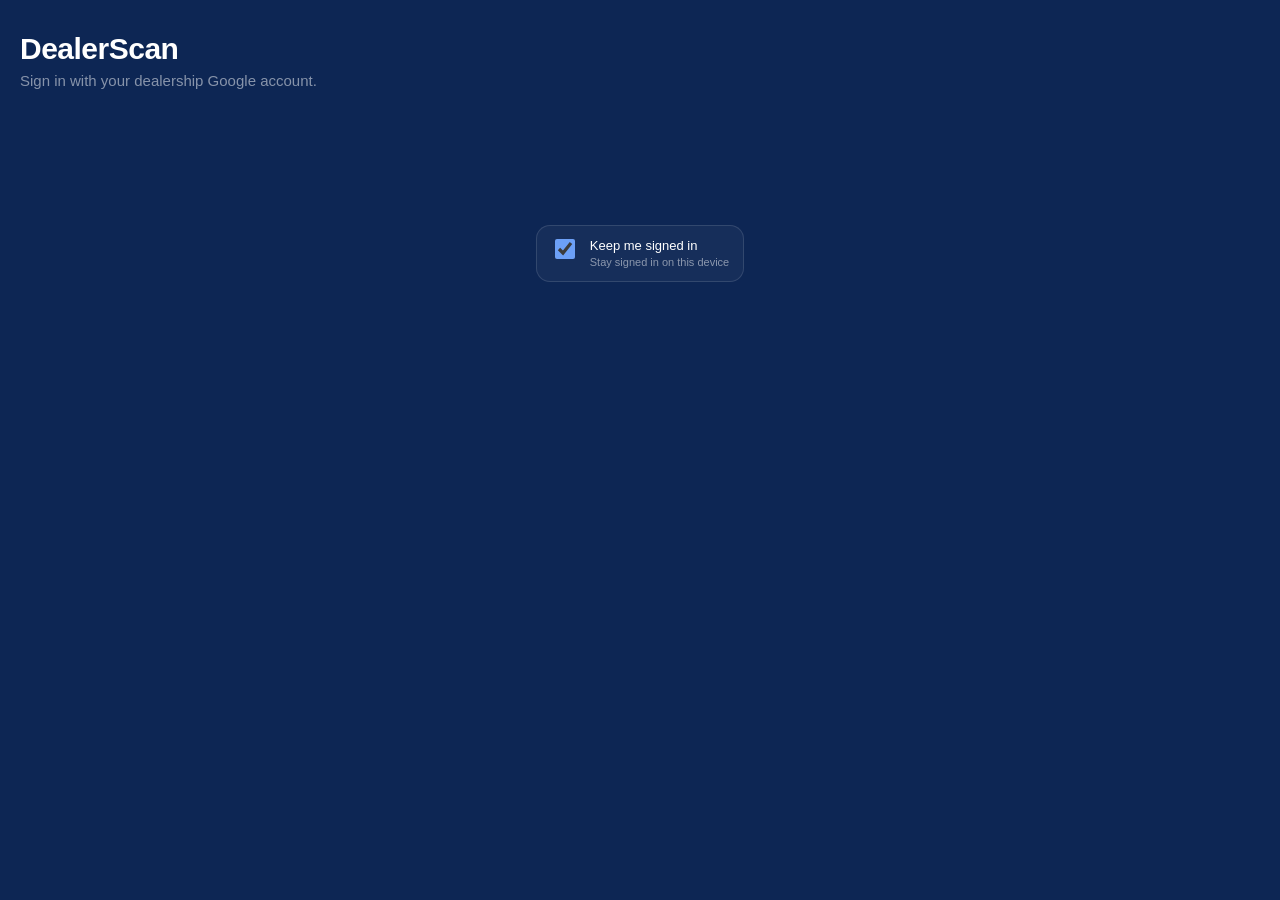
<file: index.html>
<!doctype html>
<html lang="en">
<head>
  <meta charset="utf-8" />
  <meta name="viewport" content="width=device-width, initial-scale=1, maximum-scale=1, user-scalable=no, viewport-fit=cover" />

  <!-- Preconnect to Apps Script so the first API call doesn't pay the TCP+TLS cost.
       Saves ~100-300ms on cold network depending on connection quality. -->
  <link rel="preconnect" href="https://script.google.com" crossorigin />
  <link rel="dns-prefetch" href="https://script.google.com" />
  <meta name="theme-color" content="#1a5296" />
  <title>DealerScan</title>

  <link rel="manifest" href="manifest.json" />

  <meta name="apple-mobile-web-app-capable" content="yes" />
  <meta name="apple-mobile-web-app-status-bar-style" content="black-translucent" />
  <meta name="apple-mobile-web-app-title" content="DealerScan" />
  <link rel="apple-touch-icon" href="icons/icon-192.png?v=10" />

  <link rel="stylesheet" href="styles/main.css?v=74" />
  <!-- Google Identity Services (Sign-In with Google). async defer means
       it loads in parallel with the rest of the page; auth/google.js polls
       for window.google.accounts.id before rendering the button. -->
  <script src="https://accounts.google.com/gsi/client" async defer></script>
</head>
<body>
  <main>

    <!-- ─────────────────────────────────────────────
         SCREEN 1: sign-in (salesperson picker)
         ───────────────────────────────────────────── -->
    <section data-screen="signin" hidden>
      <header class="signin-header">
        <h1>DealerScan</h1>
        <p class="muted">Sign in with your dealership Google account.</p>
      </header>

      <!-- Google Identity Services renders its button into this container.
           Wrapped in a centered flex column so the button + error message
           sit in the same column on the screen. -->
      <div class="gis-wrap">
        <div id="gis-button-container" class="gis-button-container"></div>

        <!-- Remember me + Face ID consent. Checked by default since these
             are typically work iPads — they want it remembered. Tapping
             the row toggles the checkbox so the whole thing is one big tap target. -->
        <label class="remember-row" id="remember-row">
          <input type="checkbox" id="remember-checkbox" checked />
          <span class="remember-text">
            <span class="remember-title">Keep me signed in</span>
            <span class="remember-sub" id="remember-sub">Stay signed in on this device</span>
          </span>
        </label>

        <p id="signin-status" class="muted" hidden>Verifying…</p>
        <p id="signin-error" class="signin-error" hidden></p>
      </div>

      <!-- LEGACY 19-tile picker — hidden by default. Dev gets access via
           the "View as" affordance in Settings post-Sign-In. -->
      <div class="picker-grid" id="picker-grid" hidden></div>
    </section>

    <!-- ─────────────────────────────────────────────
         SCREEN: view-as picker (dev only)
         Lets a dev inspect another user's view without re-authenticating.
         Sets a view-as override and routes home; the dev's real identity
         and token are untouched.
         ───────────────────────────────────────────── -->
    <section data-screen="viewas" hidden>
      <header class="screen-header">
        <button class="icon-button" data-back="settings" type="button" aria-label="Back">
          <svg viewBox="0 0 24 24" width="22" height="22" fill="none" stroke="currentColor" stroke-width="2" stroke-linecap="round" stroke-linejoin="round"><path d="M15 18l-6-6 6-6"/></svg>
        </button>
        <h1>View as</h1>
      </header>
      <div class="viewas-body">
        <p class="muted viewas-intro">Tap a salesperson to see the app exactly as they do. This doesn't change your identity or sign you out — tap "Stop viewing" anytime to return.</p>
        <div class="viewas-grid" id="viewas-grid"></div>
      </div>
    </section>

    <!-- ─────────────────────────────────────────────
         SCREEN 2: home (signed in)
         ───────────────────────────────────────────── -->
    <section data-screen="home" hidden>
      <!-- ── Pinned status strip (system-bar style) ────────────── -->
      <div class="status-strip">
        <div class="status-strip-left">
          <span class="status-dot" id="status-dot" aria-hidden="true"></span>
          <span class="status-label" id="status-label">Synced</span>
        </div>
        <button class="status-strip-right" id="btn-settings" type="button" aria-label="Settings">
          <svg viewBox="0 0 24 24" width="18" height="18" fill="none" stroke="currentColor" stroke-width="2" stroke-linecap="round" stroke-linejoin="round"><circle cx="12" cy="12" r="3"/><path d="M19.4 15a1.65 1.65 0 0 0 .33 1.82l.06.06a2 2 0 0 1 0 2.83 2 2 0 0 1-2.83 0l-.06-.06a1.65 1.65 0 0 0-1.82-.33 1.65 1.65 0 0 0-1 1.51V21a2 2 0 0 1-4 0v-.09A1.65 1.65 0 0 0 9 19.4a1.65 1.65 0 0 0-1.82.33l-.06.06a2 2 0 0 1-2.83 0 2 2 0 0 1 0-2.83l.06-.06a1.65 1.65 0 0 0 .33-1.82 1.65 1.65 0 0 0-1.51-1H3a2 2 0 0 1 0-4h.09A1.65 1.65 0 0 0 4.6 9a1.65 1.65 0 0 0-.33-1.82l-.06-.06a2 2 0 0 1 0-2.83 2 2 0 0 1 2.83 0l.06.06a1.65 1.65 0 0 0 1.82.33H9a1.65 1.65 0 0 0 1-1.51V3a2 2 0 0 1 4 0v.09a1.65 1.65 0 0 0 1 1.51 1.65 1.65 0 0 0 1.82-.33l.06-.06a2 2 0 0 1 2.83 0 2 2 0 0 1 0 2.83l-.06.06a1.65 1.65 0 0 0-.33 1.82V9a1.65 1.65 0 0 0 1.51 1H21a2 2 0 0 1 0 4h-.09a1.65 1.65 0 0 0-1.51 1z"/></svg>
        </button>
      </div>

      <!-- View-as banner — shown only while a dev is impersonating. Painted
           by home.js; "Stop viewing" clears the override and re-renders. -->
      <div class="viewas-banner" id="viewas-banner" hidden role="status">
        <span class="viewas-banner-text">Viewing as <strong id="viewas-banner-name"></strong></span>
        <button class="viewas-banner-stop" id="viewas-banner-stop" type="button">Stop viewing</button>
      </div>

      <!-- Announcement banner — hidden until home.js paints one in.
           Auto-dismisses after 6s; tap to dismiss early. -->
      <div class="announcement-banner" id="announcement-banner" hidden role="status" aria-live="polite">
        <span class="announcement-banner-icon" aria-hidden="true">
          <svg viewBox="0 0 24 24" width="14" height="14" fill="none" stroke="currentColor" stroke-width="2" stroke-linecap="round" stroke-linejoin="round"><path d="M3 11l18-5v12L3 13v-2z"/><path d="M11.6 16.8a3 3 0 1 1-5.8-1.6"/></svg>
        </span>
        <div class="announcement-banner-body">
          <p class="announcement-banner-from" id="announcement-banner-from"></p>
          <p class="announcement-banner-text" id="announcement-banner-text"></p>
        </div>
        <button class="announcement-banner-close" id="announcement-banner-close" type="button" aria-label="Dismiss">
          <svg viewBox="0 0 24 24" width="14" height="14" fill="none" stroke="currentColor" stroke-width="2.5" stroke-linecap="round" stroke-linejoin="round"><line x1="18" y1="6" x2="6" y2="18"/><line x1="6" y1="6" x2="18" y2="18"/></svg>
        </button>
      </div>

      <div class="home-body">
        <!-- ── Profile card: name + identity + today's count ──── -->
        <div class="profile-card">
          <div class="profile-card-avatar" id="profile-card-avatar">B</div>
          <div class="profile-card-name-block">
            <p class="profile-card-name" id="profile-card-name">Brandon</p>
            <p class="profile-card-sub" id="profile-card-sub">Salesperson</p>
          </div>
          <div class="profile-card-stat">
            <p class="profile-card-stat-value" id="stat-today-value"><span class="loading-spinner lg"></span></p>
            <p class="profile-card-stat-label">today</p>
          </div>
        </div>

        <!-- ── Tab-pill counters (today/week/total) ───────────── -->
        <div class="counter-pills" role="group" aria-label="Activity range">
          <button class="counter-pill counter-pill-active" id="pill-today" type="button" aria-pressed="true">
            <span class="counter-pill-value" id="pill-today-value"><span class="loading-spinner"></span></span>
            <span class="counter-pill-label">today</span>
          </button>
          <button class="counter-pill" id="pill-week" type="button" aria-pressed="false">
            <span class="counter-pill-value" id="pill-week-value"><span class="loading-spinner"></span></span>
            <span class="counter-pill-label">week</span>
          </button>
          <button class="counter-pill" id="pill-total" type="button" aria-pressed="false">
            <span class="counter-pill-value" id="pill-total-value"><span class="loading-spinner"></span></span>
            <span class="counter-pill-label">total</span>
          </button>
        </div>

        <!-- ── Threaded timeline ──────────────────────────────── -->
        <div class="timeline-header">
          <p class="timeline-header-label">Timeline</p>
          <p class="timeline-header-meta" id="timeline-meta"></p>
        </div>
        <div class="timeline" id="timeline-list">
          <div class="skeleton skeleton-timeline-row"></div>
          <div class="skeleton skeleton-timeline-row"></div>
          <div class="skeleton skeleton-timeline-row"></div>
        </div>

        <!-- ── Split CTA: red beacon + secondary list icon ────── -->
        <div class="home-cta-row">
          <button class="cta-beacon" id="btn-new-scan" type="button">
            <svg viewBox="0 0 24 24" width="20" height="20" fill="none" stroke="currentColor" stroke-width="2" stroke-linecap="round" stroke-linejoin="round" aria-hidden="true"><rect x="3" y="6" width="18" height="13" rx="2"/><circle cx="12" cy="12.5" r="3.5"/><path d="M8 6l1.5-2h5L16 6"/></svg>
          <span>New scan</span>
          </button>
          <button class="cta-secondary" id="btn-quick-menu" type="button" aria-label="More actions" aria-haspopup="menu">
            <svg viewBox="0 0 24 24" width="22" height="22" fill="none" stroke="currentColor" stroke-width="2" stroke-linecap="round" stroke-linejoin="round" aria-hidden="true"><circle cx="12" cy="5" r="1.4"/><circle cx="12" cy="12" r="1.4"/><circle cx="12" cy="19" r="1.4"/></svg>
          </button>
        </div>
      </div>

      <!-- The dev "switch user" affordance gets moved to the settings screen.
           Hidden recent-list element kept for now to avoid breaking the
           lingering reference in swipe-action wiring code until that's refactored. -->
      <div id="recent-list" hidden></div>
      <div id="recent-count" hidden></div>
      <h1 class="home-greeting" id="home-greeting" hidden></h1>
      <button id="signout-btn" type="button" hidden></button>
      <div class="version-footer" id="version-footer" hidden>DealerScan PWA · 1.0</div>
    </section>

    <!-- ─────────────────────────────────────────────
         SCREEN 3: customer picker
         ───────────────────────────────────────────── -->
    <section data-screen="customer" hidden>
      <header class="screen-header">
        <button class="icon-button" data-back="home" type="button" aria-label="Back">
          <svg viewBox="0 0 24 24" width="22" height="22" fill="none" stroke="currentColor" stroke-width="2" stroke-linecap="round" stroke-linejoin="round"><path d="M15 18l-6-6 6-6"/></svg>
        </button>
        <h1>Customer</h1>
      </header>

      <div class="search-wrap">
        <div class="search-input-wrap">
          <input id="customer-input" type="text" placeholder="Type customer name…" autocomplete="off" autocapitalize="words" autocorrect="off" spellcheck="false" />
          <button class="search-clear" id="customer-input-clear" type="button" aria-label="Clear" hidden>
            <svg viewBox="0 0 24 24" width="14" height="14" fill="none" stroke="currentColor" stroke-width="2.5" stroke-linecap="round" stroke-linejoin="round"><line x1="18" y1="6" x2="6" y2="18"/><line x1="6" y1="6" x2="18" y2="18"/></svg>
          </button>
        </div>

        <!-- Inline "use as new" CTA — appears immediately under the input when
             typed text doesn't match an existing customer. Sits where the
             salesperson's finger already is, no scrolling required when the
             keyboard is up. -->
        <button class="inline-new-cta" id="btn-new-customer" type="button" hidden>
          <span class="inline-new-cta-plus" aria-hidden="true">+</span>
          <span class="inline-new-cta-label">Use "<span id="new-customer-name-echo"></span>" as new customer</span>
          <span class="inline-new-cta-chev" aria-hidden="true">
            <svg viewBox="0 0 24 24" width="16" height="16" fill="none" stroke="currentColor" stroke-width="2" stroke-linecap="round" stroke-linejoin="round"><path d="M9 6l6 6-6 6"/></svg>
          </span>
        </button>
      </div>

      <div class="recent-section">
        <div class="section-header">
          <h2>Recent</h2>
        </div>
        <div class="recent-list" id="customer-recent-list">
          <div class="recent-empty muted small">Loading…</div>
        </div>
      </div>
    </section>

    <!-- ─────────────────────────────────────────────
         SCREEN 4: camera (real getUserMedia capture)
         Full-bleed viewfinder, big shutter, Done button, thumbnail
         peek of the most recent capture in the bottom-left.
         ───────────────────────────────────────────── -->
    <section data-screen="camera" hidden>
      <div class="camera-stage" id="camera-stage">

        <!-- Live video viewfinder (full-bleed) -->
        <video id="camera-video" class="camera-video" playsinline autoplay muted></video>

        <!-- Capture canvas — offscreen, used to grab frames from <video> -->
        <canvas id="camera-canvas" hidden></canvas>

        <!-- Shutter flash overlay — fades white briefly on capture -->
        <div class="camera-flash" id="camera-flash" aria-hidden="true"></div>

        <!-- Top chrome: cancel + customer chip (Done moved to bottom right) -->
        <div class="camera-top">
          <button class="icon-button camera-chrome-btn" data-back="customer" type="button" aria-label="Cancel and go back">
            <svg viewBox="0 0 24 24" width="22" height="22" fill="none" stroke="currentColor" stroke-width="2" stroke-linecap="round" stroke-linejoin="round"><line x1="18" y1="6" x2="6" y2="18"/><line x1="6" y1="6" x2="18" y2="18"/></svg>
          </button>
          <div class="camera-customer-chip" id="camera-customer-chip"></div>
          <!-- Top-right: pick from photo library. No `capture` attr → opens the
               OS photo picker instead of forcing the camera. Mirrors the X button. -->
          <label class="icon-button camera-chrome-btn camera-library-btn" aria-label="Choose photos from library">
            <svg viewBox="0 0 24 24" width="22" height="22" fill="none" stroke="currentColor" stroke-width="2" stroke-linecap="round" stroke-linejoin="round"><rect x="3" y="3" width="18" height="18" rx="2" ry="2"/><circle cx="8.5" cy="8.5" r="1.5"/><path d="M21 15l-5-5L5 21"/></svg>
            <input id="camera-file-library" type="file" accept="image/*" multiple hidden />
          </label>
        </div>

        <!-- Bottom chrome: thumbnail peek + shutter + done -->
        <div class="camera-bottom">
          <button class="camera-thumb-peek" id="camera-thumb-peek" type="button" hidden aria-label="Review captured photos">
            <img id="camera-thumb-peek-img" alt="" />
            <span class="camera-thumb-peek-count" id="camera-thumb-peek-count">0</span>
          </button>

          <button class="camera-shutter" id="btn-shutter" type="button" aria-label="Capture photo">
            <span class="camera-shutter-ring"></span>
            <span class="camera-shutter-core"></span>
          </button>

          <button class="camera-done-btn" id="btn-camera-done" type="button" disabled>
            <span id="camera-done-label">Review</span>
          </button>
        </div>

        <!-- Permission denied / no camera fallback -->
        <div class="camera-fallback" id="camera-fallback" hidden>
          <div class="camera-fallback-icon" aria-hidden="true">📷</div>
          <h2>Camera unavailable</h2>
          <p class="muted" id="camera-fallback-msg">
            We couldn't open the camera. You can pick photos from your library instead.
          </p>
          <label class="primary-button camera-fallback-picker">
            Pick from library
            <input id="camera-file-fallback" type="file" accept="image/*" multiple hidden />
          </label>
          <button class="secondary-button" id="btn-camera-fallback-retry" type="button" style="margin-top: 8px;">
            Try camera again
          </button>
        </div>

      </div>
    </section>

    <!-- ─────────────────────────────────────────────
         SCREEN 5: review
         ───────────────────────────────────────────── -->
    <section data-screen="review" hidden>
      <header class="screen-header">
        <button class="icon-button" data-back="camera" type="button" aria-label="Back">
          <svg viewBox="0 0 24 24" width="22" height="22" fill="none" stroke="currentColor" stroke-width="2" stroke-linecap="round" stroke-linejoin="round"><path d="M15 18l-6-6 6-6"/></svg>
        </button>
        <h1>Review</h1>
      </header>

      <p class="muted small" id="review-summary"></p>
      <div class="review-grid" id="review-grid"></div>

      <footer class="sticky-action">
        <button class="primary-button" id="btn-upload-all" type="button">
          Upload all
        </button>
      </footer>
    </section>

    <!-- ─────────────────────────────────────────────
         SCREEN 6: upload progress (card-deck)
         The deck holds N stacked cards, top card is "active" (uploading
         right now). As each card completes it animates off-screen and
         the next card slides forward. Stack visibly shrinks.
         ───────────────────────────────────────────── -->
    <section data-screen="upload" hidden>
      <header class="screen-header">
        <h1>Uploading</h1>
      </header>

      <p class="muted" id="upload-summary">Preparing…</p>

      <div class="card-deck-stage" id="upload-deck"></div>
    </section>

    <!-- ─────────────────────────────────────────────
         SCREEN 7: done
         ───────────────────────────────────────────── -->
    <!-- ─────────────────────────────────────────────
         SCREEN: dashboard — stats + week chart + top customers
         ───────────────────────────────────────────── -->
    <section data-screen="dashboard" hidden>
      <header class="screen-header">
        <button class="icon-button" data-back="home" type="button" aria-label="Back">
          <svg viewBox="0 0 24 24" width="22" height="22" fill="none" stroke="currentColor" stroke-width="2" stroke-linecap="round" stroke-linejoin="round"><path d="M15 18l-6-6 6-6"/></svg>
        </button>
        <h1>Dashboard</h1>
      </header>

      <div class="dashboard-body">
        <!-- Week chart: 7 vertical bars, today on the right -->
        <div class="dashboard-card">
          <div class="dashboard-card-header">
            <p class="dashboard-card-title">This week</p>
            <p class="dashboard-card-meta" id="dash-week-total"><span class="loading-spinner"></span></p>
          </div>
          <div class="week-chart" id="week-chart" aria-label="Daily scan counts for the last 7 days">
            <!-- 7 bars injected by JS -->
          </div>
          <div class="week-chart-labels" id="week-chart-labels">
            <!-- 7 day labels injected by JS -->
          </div>
        </div>

        <!-- Stat row: peak hour + avg docs + week scans -->
        <div class="dashboard-stat-row">
          <div class="dashboard-stat">
            <p class="dashboard-stat-value" id="dash-peak-hour"><span class="loading-spinner lg"></span></p>
            <p class="dashboard-stat-label">peak hour</p>
          </div>
          <div class="dashboard-stat">
            <p class="dashboard-stat-value" id="dash-avg-docs"><span class="loading-spinner lg"></span></p>
            <p class="dashboard-stat-label">avg docs / customer</p>
          </div>
          <div class="dashboard-stat">
            <p class="dashboard-stat-value" id="dash-week-scans"><span class="loading-spinner lg"></span></p>
            <p class="dashboard-stat-label">scans this week</p>
          </div>
        </div>

        <!-- Top customers -->
        <div class="dashboard-card">
          <div class="dashboard-card-header">
            <p class="dashboard-card-title">Top customers</p>
            <p class="dashboard-card-meta">by docs this week</p>
          </div>
          <div class="dashboard-top-list" id="dash-top-list">
            <p class="dashboard-empty">No customers this week yet.</p>
          </div>
        </div>

        <!-- ── Team section (manager / dev only) ─────
             Hidden by default; dashboard.js unhides if user has
             viewAllData permission. Shows team-wide totals, per-
             salesperson today counts, recent scans across team, and
             inactive salespeople. -->
        <div id="dashboard-team-section" class="dashboard-team-section" hidden>
          <p class="settings-section-label dashboard-team-label">Team</p>

          <!-- Search bar sits FLUSH under the Team label, thin and minimal. -->
          <div class="team-search-pill-wrapper">
            <svg class="team-search-pill-icon" viewBox="0 0 24 24" width="13" height="13" fill="none" stroke="currentColor" stroke-width="2" stroke-linecap="round" stroke-linejoin="round" aria-hidden="true"><circle cx="11" cy="11" r="8"/><line x1="21" y1="21" x2="16.65" y2="16.65"/></svg>
            <input
              type="text"
              id="team-customer-search"
              class="team-search-pill-input"
              placeholder="Search team customers…"
              autocomplete="off"
              autocorrect="off"
              spellcheck="false"
            />
          </div>
          <div class="team-search-results-floating" id="team-search-results" hidden>
            <p class="dashboard-empty" style="font-size: 12px;">Start typing to search across all salespeople.</p>
          </div>

          <!-- Team totals row -->
          <div class="dashboard-stat-row">
            <div class="dashboard-stat">
              <p class="dashboard-stat-value" id="team-total-today"><span class="loading-spinner lg"></span></p>
              <p class="dashboard-stat-label">team scans today</p>
            </div>
            <div class="dashboard-stat">
              <p class="dashboard-stat-value" id="team-active-count"><span class="loading-spinner lg"></span></p>
              <p class="dashboard-stat-label">active today</p>
            </div>
            <div class="dashboard-stat">
              <p class="dashboard-stat-value" id="team-total-week"><span class="loading-spinner lg"></span></p>
              <p class="dashboard-stat-label">team scans week</p>
            </div>
          </div>

          <!-- Per-salesperson today bars (COLLAPSIBLE — collapsed by default) -->
          <div class="dashboard-card dashboard-card--collapsible dashboard-card--collapsed" id="team-bars-card">
            <div class="dashboard-card-header" data-collapse-toggle="team-bars-card">
              <div>
                <p class="dashboard-card-title">By salesperson today</p>
                <p class="dashboard-card-meta" id="team-bars-meta">sorted by scan count</p>
              </div>
              <span class="chev" aria-hidden="true">▾</span>
            </div>
            <div class="collapse-body">
              <div class="team-bars" id="team-bars">
                <p class="dashboard-empty">No team scans yet today.</p>
              </div>
            </div>
          </div>

          <!-- Recent scans across team (COLLAPSIBLE) -->
          <div class="dashboard-card dashboard-card--collapsible dashboard-card--collapsed" id="team-recent-card">
            <div class="dashboard-card-header" data-collapse-toggle="team-recent-card">
              <div>
                <p class="dashboard-card-title">Recent across team</p>
                <p class="dashboard-card-meta">last 20</p>
              </div>
              <span class="chev" aria-hidden="true">▾</span>
            </div>
            <div class="collapse-body">
              <div class="team-recent-list" id="team-recent-list">
                <p class="dashboard-empty">No recent scans.</p>
              </div>
            </div>
          </div>

          <!-- Inactive salespeople (COLLAPSIBLE) -->
          <div class="dashboard-card dashboard-card--collapsible dashboard-card--collapsed" id="team-inactive-card">
            <div class="dashboard-card-header" data-collapse-toggle="team-inactive-card">
              <div>
                <p class="dashboard-card-title">Inactive today</p>
                <p class="dashboard-card-meta" id="team-inactive-meta">haven’t scanned yet</p>
              </div>
              <span class="chev" aria-hidden="true">▾</span>
            </div>
            <div class="collapse-body">
              <div class="team-inactive-list" id="team-inactive-list">
                <p class="dashboard-empty">Everyone has scanned today.</p>
              </div>
            </div>
          </div>
        </div>
      </div>
    </section>

    <!-- ─────────────────────────────────────────────
         SCREEN: settings
         ───────────────────────────────────────────── -->
    <section data-screen="settings" hidden>
      <header class="screen-header">
        <button class="icon-button" data-back="home" type="button" aria-label="Back">
          <svg viewBox="0 0 24 24" width="22" height="22" fill="none" stroke="currentColor" stroke-width="2" stroke-linecap="round" stroke-linejoin="round"><path d="M15 18l-6-6 6-6"/></svg>
        </button>
        <h1>Settings</h1>
      </header>

      <div class="settings-body">

        <!-- ── Visual ──────────────────────────────── -->
        <div class="settings-section">
          <p class="settings-section-label">Appearance</p>

          <div class="settings-row">
            <div class="settings-row-text">
              <p class="settings-row-title">Accent color</p>
              <p class="settings-row-sub">Used for buttons and highlights</p>
            </div>
          </div>
          <div class="accent-swatches" id="accent-swatches">
            <button class="accent-swatch" data-accent="blue"   aria-label="Blue"   style="background: linear-gradient(135deg, #5a9eff, #2b6ed4);"></button>
            <button class="accent-swatch" data-accent="purple" aria-label="Purple" style="background: linear-gradient(135deg, #a78bfa, #7c3aed);"></button>
            <button class="accent-swatch" data-accent="teal"   aria-label="Teal"   style="background: linear-gradient(135deg, #5eead4, #14b8a6);"></button>
            <button class="accent-swatch" data-accent="amber"  aria-label="Amber"  style="background: linear-gradient(135deg, #fbbf24, #d97706);"></button>
            <button class="accent-swatch" data-accent="rose"   aria-label="Rose"   style="background: linear-gradient(135deg, #fb7185, #e11d48);"></button>
          </div>
        </div>

        <!-- ── Behavioral ─────────────────────────── -->
        <div class="settings-section">
          <p class="settings-section-label">Behavior</p>

          <label class="settings-row settings-row-toggle">
            <div class="settings-row-text">
              <p class="settings-row-title">Haptic feedback</p>
              <p class="settings-row-sub">Buzz on capture and important actions</p>
            </div>
            <span class="toggle">
              <input type="checkbox" id="toggle-haptics" checked />
              <span class="toggle-track"><span class="toggle-thumb"></span></span>
            </span>
          </label>

          <label class="settings-row settings-row-toggle">
            <div class="settings-row-text">
              <p class="settings-row-title">Auto-advance nudge</p>
              <p class="settings-row-sub">Pulse the Review button after each capture</p>
            </div>
            <span class="toggle">
              <input type="checkbox" id="toggle-nudge" checked />
              <span class="toggle-track"><span class="toggle-thumb"></span></span>
            </span>
          </label>

          <label class="settings-row settings-row-toggle">
            <div class="settings-row-text">
              <p class="settings-row-title">Title-case customer names</p>
              <p class="settings-row-sub">Convert "smith family" to "Smith Family"</p>
            </div>
            <span class="toggle">
              <input type="checkbox" id="toggle-titlecase" checked />
              <span class="toggle-track"><span class="toggle-thumb"></span></span>
            </span>
          </label>
        </div>

        <!-- ── Account ────────────────────────────── -->
        <div class="settings-section">
          <p class="settings-section-label">Account</p>

          <div class="settings-row">
            <div class="settings-row-text">
              <p class="settings-row-title">Signed in as</p>
              <p class="settings-row-sub" id="settings-current-user">—</p>
            </div>
          </div>

          <button class="settings-row settings-row-button" id="settings-switch-user" type="button" hidden>
            <div class="settings-row-text">
              <p class="settings-row-title">View as user</p>
              <p class="settings-row-sub">Dev: inspect another user's view (does not change your identity)</p>
            </div>
            <svg class="settings-row-chev" viewBox="0 0 24 24" width="18" height="18" fill="none" stroke="currentColor" stroke-width="2" stroke-linecap="round" stroke-linejoin="round" aria-hidden="true"><path d="M9 6l6 6-6 6"/></svg>
          </button>

          <button class="settings-row settings-row-button" id="settings-sign-out" type="button">
            <div class="settings-row-text">
              <p class="settings-row-title">Sign out</p>
              <p class="settings-row-sub">End this session</p>
            </div>
            <svg class="settings-row-chev" viewBox="0 0 24 24" width="18" height="18" fill="none" stroke="currentColor" stroke-width="2" stroke-linecap="round" stroke-linejoin="round" aria-hidden="true"><path d="M9 6l6 6-6 6"/></svg>
          </button>

          <button class="settings-row settings-row-button" id="settings-dev-panel" type="button" hidden>
            <div class="settings-row-text">
              <p class="settings-row-title">Dev panel</p>
              <p class="settings-row-sub">Manage users, roles, and system access</p>
            </div>
            <svg class="settings-row-chev" viewBox="0 0 24 24" width="18" height="18" fill="none" stroke="currentColor" stroke-width="2" stroke-linecap="round" stroke-linejoin="round" aria-hidden="true"><path d="M9 6l6 6-6 6"/></svg>
          </button>
        </div>

        <!-- ── Health (diagnostics) ───────────────── -->
        <div class="settings-section">
          <p class="settings-section-label">Health</p>

          <div class="settings-row">
            <div class="settings-row-text">
              <p class="settings-row-title">Connection</p>
              <p class="settings-row-sub" id="health-connection">checking…</p>
            </div>
          </div>

          <div class="settings-row">
            <div class="settings-row-text">
              <p class="settings-row-title">Offline queue</p>
              <p class="settings-row-sub" id="health-queue">checking…</p>
            </div>
            <button class="settings-row-chev-btn" id="health-drain-btn" type="button" hidden>
              <span style="font-size: 11px; color: var(--accent-soft); font-weight: 500;">Drain now</span>
            </button>
          </div>

          <div class="settings-row">
            <div class="settings-row-text">
              <p class="settings-row-title">Storage used</p>
              <p class="settings-row-sub" id="health-storage">checking…</p>
            </div>
          </div>
        </div>

        <!-- ── About ──────────────────────────────── -->
        <div class="settings-section">
          <p class="settings-section-label">About</p>

          <div class="settings-row">
            <div class="settings-row-text">
              <p class="settings-row-title">Version</p>
              <p class="settings-row-sub" id="settings-version">DealerScan PWA · 1.0</p>
            </div>
          </div>

          <div class="settings-row">
            <div class="settings-row-text">
              <p class="settings-row-title">Backend</p>
              <p class="settings-row-sub" id="settings-backend-version">checking…</p>
            </div>
          </div>
        </div>
      </div>
    </section>

    <!-- ─────────────────────────────────────────────
         SCREEN: dev-panel (dev role only)
         User management + system events + raw diagnostics.
         Hidden from non-dev users by the JS that wires it up.
         ───────────────────────────────────────────── -->
    <section data-screen="dev-panel" hidden>
      <header class="screen-header">
        <button class="icon-button" data-back="settings" type="button" aria-label="Back">
          <svg viewBox="0 0 24 24" width="22" height="22" fill="none" stroke="currentColor" stroke-width="2" stroke-linecap="round" stroke-linejoin="round"><path d="M15 18l-6-6 6-6"/></svg>
        </button>
        <h1>Dev panel</h1>
      </header>

      <div class="dev-panel-body">
        <div class="dev-warning">
          <i data-feather="alert-triangle" style="width: 14px; height: 14px;"></i>
          <span>Changes here affect who can sign in. Edit with care.</span>
        </div>

        <!-- Dev-only tools (this whole panel is dev-gated) -->
        <div class="dev-section">
          <a class="dev-button-wide" id="dev-scan-test" href="./scan-test.html" style="display: flex; align-items: center; justify-content: center; gap: 8px; text-decoration: none">
            <svg viewBox="0 0 24 24" width="16" height="16" fill="none" stroke="currentColor" stroke-width="2.2" stroke-linecap="round" stroke-linejoin="round" aria-hidden="true"><rect x="2" y="5" width="20" height="14" rx="2"/><circle cx="8" cy="12" r="2.5"/><path d="M13 10h5M13 14h3"/></svg>
            <span>License scan test</span>
          </a>
        </div>

        <!-- Tab bar -->
        <div class="dev-tabs" id="dev-tabs" role="tablist">
          <button class="dev-tab active" data-devtab="users" type="button" role="tab">Users</button>
          <button class="dev-tab" data-devtab="drive" type="button" role="tab">Drive</button>
          <button class="dev-tab" data-devtab="activity" type="button" role="tab">Activity</button>
          <button class="dev-tab" data-devtab="errors" type="button" role="tab">Errors</button>
          <button class="dev-tab" data-devtab="config" type="button" role="tab">Config</button>
        </div>

        <!-- TAB: Users -->
        <div class="dev-tab-panel" data-devtabpanel="users">
        <!-- User registry table -->
        <div class="dev-section">
          <div class="dev-section-header">
            <p class="dev-section-label">Users</p>
            <button class="dev-section-action" id="dev-add-user" type="button">
              <svg viewBox="0 0 24 24" width="14" height="14" fill="none" stroke="currentColor" stroke-width="2.5" stroke-linecap="round" stroke-linejoin="round" aria-hidden="true"><line x1="12" y1="5" x2="12" y2="19"/><line x1="5" y1="12" x2="19" y2="12"/></svg>
              <span>Add user</span>
            </button>
          </div>
          <div class="dev-user-list" id="dev-user-list">
            <p class="muted" style="text-align: center; padding: 24px 8px; font-size: 13px;">Loading registry…</p>
          </div>
        </div>

        <!-- Roles overview (read-only — roles defined in registry JSON) -->
        <div class="dev-section">
          <p class="dev-section-label">Roles</p>
          <div class="dev-role-list" id="dev-role-list"></div>
        </div>

        <!-- Refresh registry from server -->
        <div class="dev-section">
          <button class="dev-button-wide" id="dev-refresh-registry" type="button">
            Refresh registry from server
          </button>
        </div>
        </div><!-- /TAB: Users -->

        <!-- TAB: Drive browser -->
        <div class="dev-tab-panel" data-devtabpanel="drive" hidden>
          <div class="dev-section">
            <div class="dev-section-header">
              <p class="dev-section-label" id="dev-drive-breadcrumb">Customer folders</p>
              <button class="dev-section-action" id="dev-drive-refresh" type="button">
                <svg viewBox="0 0 24 24" width="14" height="14" fill="none" stroke="currentColor" stroke-width="2.5" stroke-linecap="round" stroke-linejoin="round" aria-hidden="true"><path d="M23 4v6h-6M1 20v-6h6"/><path d="M3.51 9a9 9 0 0114.85-3.36L23 10M1 14l4.64 4.36A9 9 0 0020.49 15"/></svg>
                <span>Refresh</span>
              </button>
            </div>
            <div class="dev-drive-list" id="dev-drive-list">
              <p class="muted" style="text-align:center;padding:24px 8px;font-size:13px;">Loading…</p>
            </div>
          </div>
          <div class="dev-section">
            <button class="dev-button-danger dev-button-wide" id="dev-empty-trash" type="button">
              Empty Drive trash (permanent)
            </button>
          </div>
        </div><!-- /TAB: Drive -->

        <!-- TAB: Activity -->
        <div class="dev-tab-panel" data-devtabpanel="activity" hidden>
          <div class="dev-section">
            <p class="dev-section-label">Today at a glance</p>
            <div class="dev-stat-grid" id="dev-stat-grid">
              <p class="muted" style="grid-column:1/-1;text-align:center;padding:16px;font-size:13px;">Loading…</p>
            </div>
          </div>
          <div class="dev-section">
            <p class="dev-section-label">Recent scans</p>
            <div class="dev-scan-list" id="dev-scan-list"></div>
          </div>
        </div><!-- /TAB: Activity -->

        <!-- TAB: Errors -->
        <div class="dev-tab-panel" data-devtabpanel="errors" hidden>
          <div class="dev-section">
            <div class="dev-section-header">
              <p class="dev-section-label">Event log</p>
              <select id="dev-error-filter" class="dev-inline-select">
                <option value="all">All events</option>
                <option value="error">Errors only</option>
                <option value="uploadFailed">Upload failures</option>
                <option value="authFailed">Auth failures</option>
              </select>
            </div>
            <div class="dev-event-list" id="dev-event-list">
              <p class="muted" style="text-align:center;padding:24px 8px;font-size:13px;">Loading…</p>
            </div>
          </div>
        </div><!-- /TAB: Errors -->

        <!-- TAB: Config -->
        <div class="dev-tab-panel" data-devtabpanel="config" hidden>
          <div class="dev-section">
            <div class="dev-section-header">
              <p class="dev-section-label">System files</p>
              <button class="dev-section-action" id="dev-config-reload" type="button">
                <span>Reload</span>
              </button>
            </div>
            <select id="dev-file-picker" class="dev-inline-select" style="width:100%;margin-bottom:4px;">
              <option value="">Loading files…</option>
            </select>
            <p class="muted" id="dev-file-note" style="font-size:11px;margin:0;"></p>
          </div>

          <div class="dev-section">
            <div class="dev-section-header">
              <p class="dev-section-label" id="dev-file-title">Fields</p>
              <button class="dev-section-action" id="dev-file-advanced-toggle" type="button">
                <span>Advanced (raw)</span>
              </button>
            </div>
            <!-- Friendly form view (generated from JSON structure) -->
            <div class="dev-form" id="dev-file-form">
              <p class="muted" style="text-align:center;padding:24px 8px;font-size:13px;">Select a file above.</p>
            </div>
            <!-- Raw JSON fallback (hidden until Advanced) -->
            <textarea id="dev-config-editor" class="dev-config-editor" spellcheck="false" autocapitalize="off" autocorrect="off" hidden></textarea>
            <button class="dev-button-wide" id="dev-config-save" type="button" style="margin-top:10px;" hidden>
              Save changes
            </button>
            <p class="muted" id="dev-file-save-note" style="font-size:11px;margin-top:8px;"></p>
          </div>
        </div><!-- /TAB: Config -->
      </div>
    </section>

    <!-- Announcement compose modal — manager + dev only.
         Triggered by quick menu → New announcement. -->
    <div class="ann-modal" id="ann-modal" hidden>
      <div class="ann-modal-backdrop" id="ann-modal-backdrop"></div>
      <div class="ann-modal-panel">
        <header class="ann-modal-header">
          <h2>New announcement</h2>
          <button class="icon-button" id="ann-modal-close" type="button" aria-label="Close">
            <svg viewBox="0 0 24 24" width="20" height="20" fill="none" stroke="currentColor" stroke-width="2.5" stroke-linecap="round" stroke-linejoin="round"><line x1="18" y1="6" x2="6" y2="18"/><line x1="6" y1="6" x2="18" y2="18"/></svg>
          </button>
        </header>
        <div class="ann-modal-body">
          <label class="ann-field">
            <span class="ann-field-label">Message</span>
            <textarea id="ann-body" rows="3" maxlength="280" placeholder="Test drive event Saturday 10am…"></textarea>
            <span class="ann-char-count" id="ann-char-count">0 / 280</span>
          </label>

          <div class="ann-field">
            <span class="ann-field-label">Audience</span>
            <div class="ann-audience-toggle" id="ann-audience-toggle">
              <button type="button" data-aud="all" class="active">Everyone</button>
              <button type="button" data-aud="users">Specific people</button>
            </div>
          </div>

          <div class="ann-field" id="ann-users-picker" hidden>
            <span class="ann-field-label">Select recipients</span>
            <div class="ann-users-list" id="ann-users-list">
              <!-- populated from registry by announcements.js -->
            </div>
          </div>

          <div class="ann-field">
            <span class="ann-field-label">Expires after</span>
            <select id="ann-ttl">
              <option value="1">1 hour</option>
              <option value="4">4 hours</option>
              <option value="24" selected>24 hours</option>
              <option value="72">3 days</option>
            </select>
          </div>
        </div>
        <footer class="ann-modal-footer">
          <button class="dev-button-secondary" id="ann-modal-cancel" type="button">Cancel</button>
          <button class="dev-button-primary" id="ann-modal-send" type="button">Send</button>
        </footer>
      </div>
    </div>

    <!-- Modal: add/edit user (lives outside the screen so it can overlay everything) -->
    <div class="dev-user-modal" id="dev-user-modal" hidden>
      <div class="dev-user-modal-backdrop" id="dev-user-modal-backdrop"></div>
      <div class="dev-user-modal-panel">
        <header class="dev-user-modal-header">
          <h2 id="dev-user-modal-title">Add user</h2>
          <button class="icon-button" id="dev-user-modal-close" type="button" aria-label="Close">
            <svg viewBox="0 0 24 24" width="20" height="20" fill="none" stroke="currentColor" stroke-width="2.5" stroke-linecap="round" stroke-linejoin="round"><line x1="18" y1="6" x2="6" y2="18"/><line x1="6" y1="6" x2="18" y2="18"/></svg>
          </button>
        </header>
        <div class="dev-user-modal-body">
          <label class="dev-field">
            <span class="dev-field-label">Email</span>
            <input type="email" id="dev-user-email" autocapitalize="off" autocomplete="off" autocorrect="off" spellcheck="false" placeholder="someone@example.com" />
          </label>
          <label class="dev-field">
            <span class="dev-field-label">Name</span>
            <input type="text" id="dev-user-name" autocapitalize="words" autocomplete="off" autocorrect="off" spellcheck="false" placeholder="Display name" />
          </label>
          <label class="dev-field">
            <span class="dev-field-label">Role</span>
            <select id="dev-user-role">
              <option value="sales">Salesperson</option>
              <option value="manager">Manager</option>
              <option value="dev">Dev</option>
            </select>
          </label>
          <label class="dev-field dev-field-checkbox">
            <input type="checkbox" id="dev-user-active" checked />
            <span class="dev-field-label">Active (can sign in)</span>
          </label>
        </div>
        <footer class="dev-user-modal-footer">
          <button class="dev-button-secondary" id="dev-user-modal-cancel" type="button">Cancel</button>
          <button class="dev-button-primary" id="dev-user-modal-save" type="button">Save</button>
          <button class="dev-button-danger" id="dev-user-modal-delete" type="button" hidden>Deactivate</button>
        </footer>
      </div>
    </div>

    <section data-screen="done" hidden>
      <div class="done-wrap">
        <div class="done-check" aria-hidden="true">
          <svg viewBox="0 0 24 24" width="56" height="56" fill="none" stroke="currentColor" stroke-width="2.5" stroke-linecap="round" stroke-linejoin="round"><polyline points="20 6 9 17 4 12"/></svg>
        </div>
        <h1>All set</h1>
        <p class="muted" id="done-summary">Uploaded.</p>

        <div class="done-actions">
          <button class="primary-button" id="btn-scan-another-same" type="button">Scan more for this customer</button>
          <button class="secondary-button" id="btn-scan-different" type="button">Different customer</button>
        </div>
      </div>
    </section>

  
  <!-- Quick action popover — anchored to the kebab button on the home screen.
       Pinned at the bottom-right, animates up from the button. -->
  <div class="quick-menu" id="quick-menu" hidden role="menu" aria-labelledby="btn-quick-menu">
    <div class="quick-menu-backdrop" id="quick-menu-backdrop"></div>
    <div class="quick-menu-panel">
      <button class="quick-menu-item" data-menu-action="dashboard" type="button" role="menuitem">
        <span class="quick-menu-item-icon" aria-hidden="true">
          <svg viewBox="0 0 24 24" width="18" height="18" fill="none" stroke="currentColor" stroke-width="2" stroke-linecap="round" stroke-linejoin="round"><line x1="18" y1="20" x2="18" y2="10"/><line x1="12" y1="20" x2="12" y2="4"/><line x1="6" y1="20" x2="6" y2="14"/></svg>
        </span>
        <span class="quick-menu-item-label">Dashboard</span>
      </button>
      <button class="quick-menu-item" data-menu-action="search" type="button" role="menuitem">
        <span class="quick-menu-item-icon" aria-hidden="true">
          <svg viewBox="0 0 24 24" width="18" height="18" fill="none" stroke="currentColor" stroke-width="2" stroke-linecap="round" stroke-linejoin="round"><circle cx="11" cy="11" r="7"/><path d="M21 21l-4.35-4.35"/></svg>
        </span>
        <span class="quick-menu-item-label">Search customers</span>
      </button>
      <button class="quick-menu-item" data-menu-action="switch-user" type="button" role="menuitem">
        <span class="quick-menu-item-icon" aria-hidden="true">
          <svg viewBox="0 0 24 24" width="18" height="18" fill="none" stroke="currentColor" stroke-width="2" stroke-linecap="round" stroke-linejoin="round"><path d="M16 21v-2a4 4 0 0 0-4-4H6a4 4 0 0 0-4 4v2"/><circle cx="9" cy="7" r="4"/><polyline points="17 11 19 13 23 9"/></svg>
        </span>
        <span class="quick-menu-item-label">Switch user</span>
      </button>
      <button class="quick-menu-item" data-menu-action="announce" id="qm-announce-item" type="button" role="menuitem" hidden>
        <span class="quick-menu-item-icon" aria-hidden="true">
          <svg viewBox="0 0 24 24" width="18" height="18" fill="none" stroke="currentColor" stroke-width="2" stroke-linecap="round" stroke-linejoin="round"><path d="M3 11l18-5v12L3 13v-2z"/><path d="M11.6 16.8a3 3 0 1 1-5.8-1.6"/></svg>
        </span>
        <span class="quick-menu-item-label">New announcement</span>
      </button>
      <div class="quick-menu-divider" aria-hidden="true"></div>
      <button class="quick-menu-item" data-menu-action="help" type="button" role="menuitem">
        <span class="quick-menu-item-icon" aria-hidden="true">
          <svg viewBox="0 0 24 24" width="18" height="18" fill="none" stroke="currentColor" stroke-width="2" stroke-linecap="round" stroke-linejoin="round"><circle cx="12" cy="12" r="10"/><path d="M9.09 9a3 3 0 0 1 5.83 1c0 2-3 3-3 3"/><line x1="12" y1="17" x2="12.01" y2="17"/></svg>
        </span>
        <span class="quick-menu-item-label">Help</span>
      </button>
      <button class="quick-menu-item" data-menu-action="report" type="button" role="menuitem">
        <span class="quick-menu-item-icon" aria-hidden="true">
          <svg viewBox="0 0 24 24" width="18" height="18" fill="none" stroke="currentColor" stroke-width="2" stroke-linecap="round" stroke-linejoin="round"><path d="M4 15s1-1 4-1 5 2 8 2 4-1 4-1V3s-1 1-4 1-5-2-8-2-4 1-4 1z"/><line x1="4" y1="22" x2="4" y2="15"/></svg>
        </span>
        <span class="quick-menu-item-label">Report issue</span>
      </button>
    </div>
  </div>
  </main>

  <script type="module" src="scripts/app.js?v=76"></script>
</body>
</html>
</file>
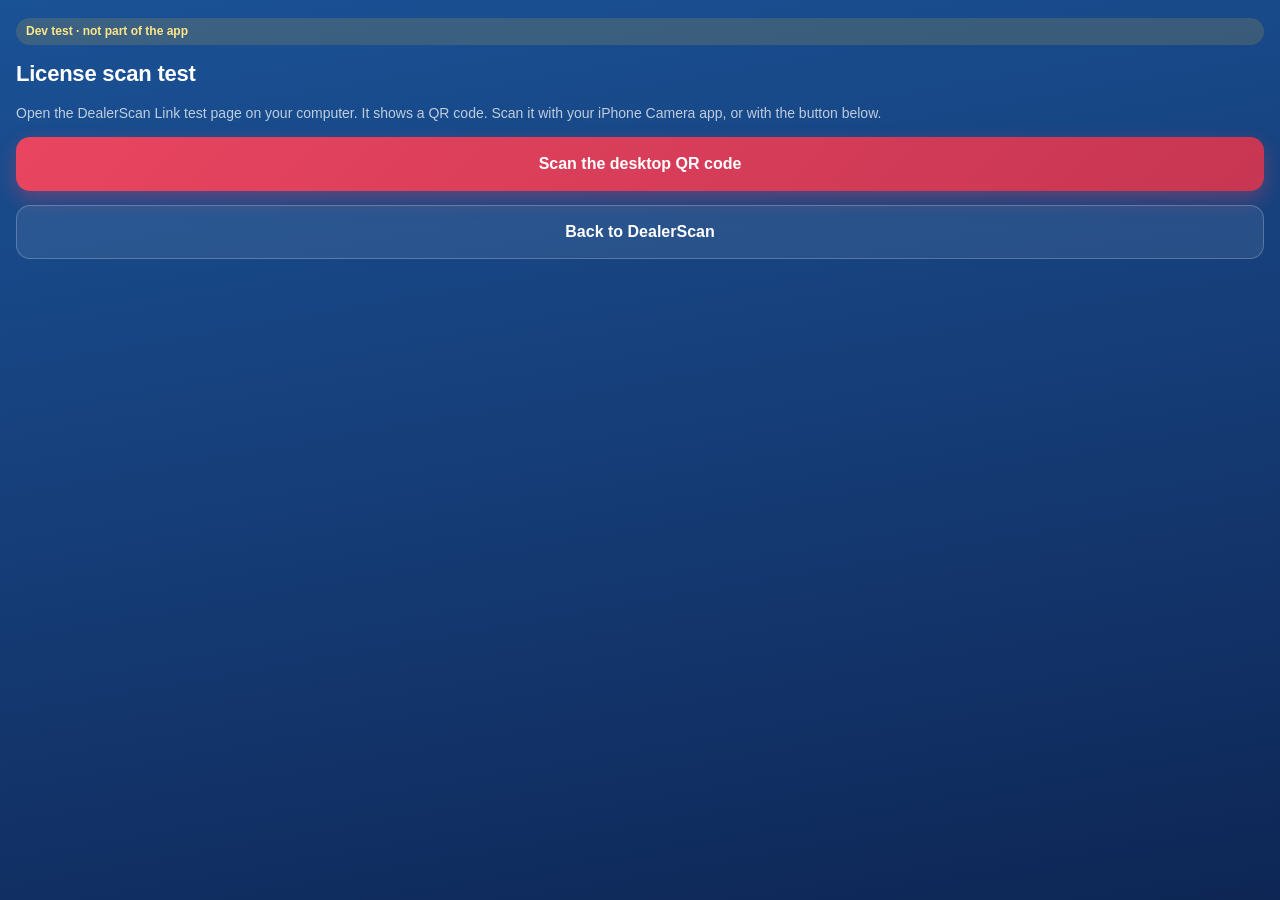
<file: scan-test.html>
<!doctype html>
<html lang="en">
<head>
  <meta charset="utf-8" />
  <meta name="viewport" content="width=device-width, initial-scale=1, viewport-fit=cover" />
  <meta name="robots" content="noindex, nofollow" />
  <meta name="referrer" content="no-referrer" />
  <meta name="theme-color" content="#0d2654" />
  <title>DealerScan · License scan test</title>
  <style>
    :root {
      --bg: linear-gradient(170deg, #1a5296 0%, #163f7a 45%, #112f63 80%, #0d2654 100%);
      --surface: rgba(255,255,255,0.06); --border: rgba(255,255,255,0.14);
      --muted: rgba(255,255,255,0.72); --red: #e94560; --red2: #c73652;
      --green: #34d399; --amber: #fbbf24; --blue: #9cc0fa;
    }
    * { box-sizing: border-box; margin: 0; padding: 0; }
    html, body { height: 100%; }
    body { background: #0d2654; background-image: var(--bg); background-attachment: fixed; color: #fff;
      font-family: -apple-system, BlinkMacSystemFont, "SF Pro Display", "Segoe UI", Roboto, sans-serif; font-size: 15px; line-height: 1.4;
      -webkit-font-smoothing: antialiased; -webkit-tap-highlight-color: transparent; }
    [hidden] { display: none !important; }
    .screen { min-height: 100%; display: flex; flex-direction: column; gap: 14px;
      padding: calc(env(safe-area-inset-top) + 18px) 16px calc(env(safe-area-inset-bottom) + 18px); }
    h1 { font-size: 22px; font-weight: 700; letter-spacing: -0.01em; }
    .sub { color: var(--muted); font-size: 14px; }
    .chip { display: inline-flex; align-items: center; gap: 6px; font-size: 12px; font-weight: 700; padding: 5px 10px; border-radius: 99px; background: rgba(52,211,153,0.16); color: #6ee7b7; }
    .chip.test { background: rgba(251,191,36,0.15); color: #fde68a; }
    .card { background: var(--surface); border: 1px solid var(--border); border-radius: 16px; padding: 14px; }
    .btn { width: 100%; min-height: 54px; border-radius: 14px; font: inherit; font-size: 16px; font-weight: 700; cursor: pointer; display: flex; align-items: center; justify-content: center; gap: 10px; border: none; color: #fff; }
    .btn-primary { background: linear-gradient(135deg, var(--red), var(--red2)); box-shadow: 0 8px 20px rgba(233,69,96,0.35); }
    .btn-ghost { background: rgba(255,255,255,0.08); border: 1px solid rgba(255,255,255,0.22); }
    .btn-big { min-height: 84px; flex-direction: column; gap: 2px; text-align: center; }
    .btn-big small { font-size: 12.5px; font-weight: 500; color: rgba(255,255,255,0.8); }
    .privacy { display: flex; gap: 8px; align-items: flex-start; font-size: 12.5px; color: var(--muted); }
    .row { display: flex; justify-content: space-between; gap: 12px; padding: 7px 0; border-top: 1px solid rgba(255,255,255,0.08); font-size: 14px; }
    .row:first-child { border-top: none; }
    .row .k { color: var(--muted); flex-shrink: 0; }
    .row .v { font-weight: 600; text-align: right; word-break: break-word; font-variant-numeric: tabular-nums; }
    .row .v.none { color: rgba(255,255,255,0.4); font-weight: 400; }
    .label { font-size: 11px; font-weight: 700; letter-spacing: 0.07em; text-transform: uppercase; color: rgba(255,255,255,0.62); margin-bottom: 6px; }
    .log-item { display: flex; justify-content: space-between; font-size: 13.5px; padding: 6px 0; border-top: 1px solid rgba(255,255,255,0.08); }
    .log-item:first-child { border-top: none; }
    details summary { cursor: pointer; color: var(--blue); font-size: 13px; font-weight: 600; min-height: 32px; display: flex; align-items: center; }
    pre { white-space: pre-wrap; font-size: 11.5px; color: rgba(255,255,255,0.8); margin-top: 6px; max-height: 240px; overflow: auto; }
    .spinner { width: 46px; height: 46px; border-radius: 50%; border: 4px solid rgba(255,255,255,0.15); border-top-color: #fff; animation: spin 0.9s linear infinite; margin: 0 auto; }
    @keyframes spin { to { transform: rotate(360deg); } }

    /* Camera */
    #screen-camera { position: fixed; inset: 0; padding: 0; background: #000; gap: 0; }
    #cam-video { position: absolute; inset: 0; width: 100%; height: 100%; object-fit: cover; }
    #cam-frame { position: absolute; left: 50%; top: 42%; transform: translate(-50%, -50%); width: 88vw; max-width: 520px; aspect-ratio: 1.586; border-radius: 16px; box-shadow: 0 0 0 9999px rgba(4,7,13,0.6); border: 3px dashed rgba(255,255,255,0.7); transition: border-color .15s; }
    #cam-frame.square { aspect-ratio: 1; width: 64vw; }
    #cam-frame.ok { border: 3px solid var(--green); box-shadow: 0 0 0 9999px rgba(4,7,13,0.6), 0 0 24px rgba(52,211,153,0.5); }
    #cam-frame.warn { border: 3px solid var(--amber); }
    #cam-frame-label { position: absolute; left: 0; right: 0; top: -34px; text-align: center; font-size: 14px; font-weight: 600; }
    .cam-top { position: absolute; left: 0; right: 0; top: 0; padding: calc(env(safe-area-inset-top) + 12px) 14px 26px; display: flex; align-items: center; gap: 10px; background: linear-gradient(180deg, rgba(0,0,0,0.75), rgba(0,0,0,0)); }
    .cam-top b { font-size: 16px; }
    .cam-top .x { width: 44px; height: 44px; border-radius: 12px; border: 1px solid rgba(255,255,255,0.2); background: rgba(255,255,255,0.1); color: #fff; font-size: 20px; }
    #cam-hint { position: absolute; left: 50%; transform: translateX(-50%); top: calc(42% + 30vw + 12px); white-space: nowrap; padding: 10px 16px; border-radius: 99px; font-size: 15px; font-weight: 700; background: rgba(15,23,42,0.88); border: 1px solid rgba(255,255,255,0.2); }
    #cam-hint.ok { background: rgba(6,78,59,0.92); border-color: var(--green); }
    #cam-hint.warn { background: rgba(120,53,15,0.92); border-color: var(--amber); }
    .cam-bottom { position: absolute; left: 0; right: 0; bottom: 0; padding: 16px 16px calc(env(safe-area-inset-bottom) + 18px); background: linear-gradient(0deg, rgba(0,0,0,0.85), rgba(0,0,0,0)); display: flex; flex-direction: column; gap: 12px; }
    .checks { display: grid; grid-template-columns: repeat(3, minmax(0,1fr)); gap: 6px; }
    .chk { text-align: center; padding: 7px 4px; border-radius: 12px; background: rgba(15,23,42,0.8); border: 1px solid rgba(255,255,255,0.14); font-size: 12px; font-weight: 600; }
    .chk.ok { border-color: var(--green); color: #a7f3d0; }
    .chk.bad { border-color: var(--amber); color: #fde68a; }
    .chk small { display: block; font-size: 10.5px; font-weight: 500; opacity: 0.75; font-variant-numeric: tabular-nums; }
    .shutter-row { display: flex; align-items: center; gap: 14px; }
    #cam-status { flex: 1; font-size: 13.5px; color: rgba(255,255,255,0.85); }
    #cam-shutter { width: 70px; height: 70px; border-radius: 50%; border: 4px solid #fff; background: transparent; padding: 4px; flex-shrink: 0; }
    #cam-shutter span { display: block; width: 100%; height: 100%; border-radius: 50%; background: #fff; }
    .checks:has(#chk-edges:not([hidden])) { grid-template-columns: repeat(4, minmax(0,1fr)); }
    #cam-hold-track { position: absolute; left: 12%; right: 12%; bottom: -16px; height: 5px; border-radius: 99px; background: rgba(255,255,255,0.18); overflow: hidden; }
    #cam-hold { height: 100%; width: 0; background: var(--green); transition: width .12s linear; }
    #cam-frame.square #cam-hold-track { display: none; }
    .pill { min-height: 36px; padding: 0 12px; border-radius: 99px; border: 1px solid rgba(52,211,153,0.6); background: rgba(6,78,59,0.7); color: #a7f3d0; font: inherit; font-size: 13px; font-weight: 700; }
    .pill.off { border-color: rgba(255,255,255,0.3); background: rgba(255,255,255,0.1); color: #fff; }
    #cam-flip { position: absolute; left: 50%; transform: translateX(-50%); top: calc(env(safe-area-inset-top) + 74px); display: flex; flex-direction: column; align-items: center; padding: 10px 18px; border-radius: 14px; background: rgba(6,78,59,0.92); border: 1px solid var(--green); text-align: center; font-size: 14px; white-space: nowrap; }
    #cam-flip b { font-size: 16px; }
    .btn-flow { background: rgba(255,255,255,0.08); border: 1px solid rgba(255,255,255,0.22); position: relative; }
    .btn-flow.picked { background: linear-gradient(135deg, var(--red), var(--red2)); border-color: transparent; box-shadow: 0 8px 20px rgba(233,69,96,0.35); }
    .btn-flow .tag { display: none; position: absolute; top: 8px; right: 10px; font-size: 10.5px; font-weight: 700; letter-spacing: .04em; text-transform: uppercase; padding: 3px 7px; border-radius: 99px; background: rgba(0,0,0,0.22); }
    .btn-flow.picked .tag { display: block; }
    .link { background: none; border: none; color: var(--blue); font: inherit; font-size: 13.5px; font-weight: 600; min-height: 40px; cursor: pointer; }
    #result-photo, #result-ocr-photo { display: block; width: 100%; border-radius: 10px; margin-top: 4px; }
    .card.fix { border-color: rgba(251,191,36,0.5); background: rgba(251,191,36,0.08); color: #fde68a; font-size: 14px; }
    .row.head { font-size: 11px; font-weight: 700; letter-spacing: .06em; text-transform: uppercase; color: rgba(255,255,255,0.6); }
    .row.head .v { color: rgba(255,255,255,0.6); }
    .row.cols2 .v, .row.head .v { flex: 1; }
    .row.cols2 .k { width: 30%; }
    .row .v.diff { color: #fde68a; }
  </style>
</head>
<body>
  <!-- No session: opened from the dev button, not from the desktop QR -->
  <section class="screen" id="screen-nosession" hidden>
    <span class="chip test">Dev test · not part of the app</span>
    <h1>License scan test</h1>
    <p class="sub">Open the DealerScan Link test page on your computer. It shows a QR code. Scan it with your iPhone Camera app, or with the button below.</p>
    <button class="btn btn-primary" id="btn-scan-qr" type="button">Scan the desktop QR code</button>
    <a class="btn btn-ghost" href="./" style="text-decoration: none">Back to DealerScan</a>
  </section>

  <!-- Linked: pick front or back -->
  <section class="screen" id="screen-home" hidden>
    <div style="display: flex; align-items: center; justify-content: space-between; gap: 10px">
      <h1>License scan test</h1>
      <span class="chip" id="link-chip">Linked</span>
    </div>
    <p class="sub">Pick how to scan the license. Your pick is remembered for next time.</p>
    <button class="btn btn-flow btn-big" id="btn-flow-front" type="button"><span class="tag">Last used</span>Front only<small>One photo · reads the printed text</small></button>
    <button class="btn btn-flow btn-big" id="btn-flow-both" type="button"><span class="tag">Last used</span>Front + back<small>Then flip it · the barcode fills every field</small></button>
    <button class="link" id="btn-back-only" type="button">Dev: test the back only</button>
    <div class="card">
      <div class="label">Sent to your computer</div>
      <div id="sent-log"><div class="log-item"><span class="sub">Nothing yet</span></div></div>
    </div>
    <p class="privacy">
      <svg aria-hidden="true" viewBox="0 0 24 24" width="16" height="16" fill="none" stroke="currentColor" stroke-width="2.2" stroke-linecap="round" stroke-linejoin="round" style="flex-shrink: 0; margin-top: 1px"><rect x="4" y="11" width="16" height="10" rx="2"></rect><path d="M8 11V7a4 4 0 0 1 8 0v4"></path></svg>
      <span>Photos stay on this phone. Only the text that was read is sent, encrypted with a key from the QR code. The server in between can't read it and deletes it within 10 minutes.</span>
    </p>
  </section>

  <!-- Camera -->
  <section class="screen" id="screen-camera" hidden>
    <video id="cam-video" playsinline muted autoplay></video>
    <div id="cam-frame"><div id="cam-frame-label">Line up the license inside the frame</div><div id="cam-hold-track"><div id="cam-hold"></div></div></div>
    <div class="cam-top">
      <button class="x" id="cam-close" type="button" aria-label="Close camera">✕</button>
      <div style="display: flex; flex-direction: column; flex: 1"><b id="cam-title">Front of license</b><span class="sub" id="cam-sub" style="font-size: 12.5px">Auto-capture is on</span></div>
      <button class="pill" id="cam-auto" type="button">Auto: on</button>
    </div>
    <div id="cam-flip" hidden><b>Front done ✓</b><span>Now flip the card over</span></div>
    <div id="cam-hint">Starting camera…</div>
    <div class="cam-bottom">
      <div class="checks">
        <div class="chk" id="chk-edges">Card<small>—</small></div>
        <div class="chk" id="chk-sharp">Sharp<small>—</small></div>
        <div class="chk" id="chk-bright">Bright<small>—</small></div>
        <div class="chk" id="chk-glare">No glare<small>—</small></div>
      </div>
      <div class="shutter-row">
        <div id="cam-status">Hold the card flat, fill the frame.</div>
        <button id="cam-shutter" type="button" aria-label="Take photo manually"><span></span></button>
      </div>
      <button class="btn btn-ghost" id="cam-skip" type="button" hidden style="min-height: 46px">Skip the back</button>
    </div>
  </section>

  <!-- Working -->
  <section class="screen" id="screen-working" hidden style="justify-content: center; text-align: center">
    <div class="spinner"></div>
    <h1 id="working-title">Reading…</h1>
    <p class="sub" id="working-sub"></p>
  </section>

  <!-- Result -->
  <section class="screen" id="screen-result" hidden>
    <div style="display: flex; align-items: center; justify-content: space-between; gap: 10px">
      <h1 id="result-title">Front result</h1>
      <span class="chip" id="result-chip">Sent ✓</span>
    </div>
    <p class="sub" id="result-meta" style="white-space: pre-line"></p>
    <div class="card" id="result-photo-wrap" hidden>
      <div class="label">Photo the phone took</div>
      <img id="result-photo" alt="Front photo preview" />
      <p class="sub" id="result-photo-q" style="font-size: 12.5px; margin-top: 6px"></p>
      <details id="result-ocr-wrap" style="margin-top: 4px">
        <summary>Show what the text reader saw</summary>
        <img id="result-ocr-photo" alt="Image given to the text reader" />
      </details>
    </div>
    <div class="card fix" id="result-fix" hidden>
      <span id="result-fix-text">The front read missed some fields.</span>
      <button class="btn btn-ghost" id="btn-fix-back" type="button" style="min-height: 46px; margin-top: 10px">Scan the back to fill them</button>
    </div>
    <div class="card" id="result-fields"></div>
    <details id="result-raw-wrap" class="card" hidden>
      <summary>Show raw text the phone read</summary>
      <pre id="result-raw"></pre>
    </details>
    <button class="btn btn-ghost" id="btn-again" type="button">Scan again</button>
    <button class="btn btn-primary" id="btn-done" type="button">Done</button>
  </section>

  <script type="module" src="./scripts/scanTest/main.js?v=2"></script>
</body>
</html>
</file>
<file: styles/main.css>
/* styles/main.css — DealerScan PWA
   Extension-matched: navy gradient + glass cards + Google-blue accent.
   Tokens lifted from new-source/overlay.css for brand cohesion. */

:root {
  --bg-gradient: linear-gradient(170deg, #1a5296 0%, #163f7a 45%, #112f63 80%, #0d2654 100%);
  --bg-bottom: #0d2654;

  /* Surfaces — opacity-layered white over navy (extension parity) */
  --surface:        rgba(255, 255, 255, 0.05);
  --surface-strong: rgba(255, 255, 255, 0.08);
  --surface-hover:  rgba(255, 255, 255, 0.13);
  --surface-active: rgba(255, 255, 255, 0.18);
  --border:         rgba(255, 255, 255, 0.12);
  --border-strong:  rgba(255, 255, 255, 0.22);

  /* Text */
  --text:        #ffffff;
  --text-muted:  rgba(255, 255, 255, 0.7);
  --text-dim:    rgba(255, 255, 255, 0.5);
  --text-faint:  rgba(255, 255, 255, 0.35);
  --text-ghost:  rgba(255, 255, 255, 0.25);

  /* Accent — blue gradient (navigation, recents, secondary actions) */
  --accent-grad: linear-gradient(135deg, #4285f4, #2b6ed4);
  --accent:      #4285f4;
  --accent-soft: #6ca0f7;
  --accent-deep: #2b6ed4;

  /* Primary destructive — pink gradient (upload, save, irreversible) */
  --primary-grad: linear-gradient(135deg, #e94560, #c73652);
  --primary:      #e94560;
  --primary-deep: #c73652;
  --primary-glow: rgba(233, 69, 96, 0.35);

  --success: #34d399;
  --danger:  #f87171;

  /* Radii — bumped slightly to match new polish direction.
     xl is the new "card/profile" radius, lg is most rows + buttons. */
  --radius-2xl: 22px;
  --radius-xl: 18px;
  --radius-lg: 14px;
  --radius-md: 10px;
  --radius-sm: 8px;
  --radius-pill: 99px;

  /* Shadow scale — layered for depth.
     Each is a stack of (close-tight) + (far-soft) for a real sense of lift.
     Use sm for inline items, md for cards, lg for raised CTAs, glow for the
     primary action's beacon. */
  --shadow-sm:
    0 1px 2px rgba(0, 0, 0, 0.12),
    0 0 0 0.5px rgba(255, 255, 255, 0.04) inset;
  --shadow-md:
    0 4px 16px rgba(0, 0, 0, 0.2),
    0 1px 2px rgba(0, 0, 0, 0.12),
    inset 0 1px 0 rgba(255, 255, 255, 0.05);
  --shadow-lg:
    0 8px 24px rgba(0, 0, 0, 0.28),
    0 2px 6px rgba(0, 0, 0, 0.18),
    inset 0 1px 0 rgba(255, 255, 255, 0.1);
  --shadow-glow-accent:
    0 8px 24px rgba(66, 133, 244, 0.5),
    0 1px 2px rgba(0, 0, 0, 0.15),
    inset 0 1px 0 rgba(255, 255, 255, 0.22);
  --shadow-glow-primary:
    0 8px 24px rgba(231, 69, 96, 0.5),
    0 1px 2px rgba(0, 0, 0, 0.15),
    inset 0 1px 0 rgba(255, 255, 255, 0.22);

  /* Motion easing — restrained, purposeful, never bouncy.
     out-cubic is the default; in-out for screen transitions;
     ios-spring for taps that should feel rubbery. */
  --ease-out-cubic: cubic-bezier(0.33, 1, 0.68, 1);
  --ease-in-out:    cubic-bezier(0.65, 0, 0.35, 1);
  --ease-ios-spring: cubic-bezier(0.32, 0.72, 0, 1);

  /* Durations */
  --dur-fast:   0.14s;
  --dur-normal: 0.22s;
  --dur-slow:   0.38s;
}

* { box-sizing: border-box; }

html {
  margin: 0; padding: 0;
  /* Solid bg-bottom (was gradient) to ensure the home indicator zone
     matches the page bg exactly with no visible color boundary. */
  min-height: 100%;
  min-height: 100lvh;
  background-color: var(--bg-bottom);
  overscroll-behavior-y: none;
}
body {
  margin: 0; padding: 0;
  /* Use dvh for layout (content respects URL bar show/hide) but the
     background layer (body::before below) uses lvh to cover the full
     screen including the home indicator strip. */
  height: 100vh; height: 100dvh;
  background-color: var(--bg-bottom);
  color: var(--text);
  font-family: -apple-system, BlinkMacSystemFont, "SF Pro Display", "Segoe UI", Roboto, sans-serif;
  -webkit-font-smoothing: antialiased;
  overflow-x: hidden;
  overscroll-behavior-y: none;
  display: flex; flex-direction: column;
  position: relative;
  /* Safe area insets handled per-screen — body itself does NOT pad them,
     because each screen's chrome already accounts for its own top/bottom
     safe area. Padding here was double-counting and pushing content way
     down on notched iPhones. Left/right insets still applied here since
     they're universal and never doubled. */
  padding-left: env(safe-area-inset-left);
  padding-right: env(safe-area-inset-right);
}
body::before {
  content: '';
  /* SOLID NAVY backstop covering the entire screen including the home
     indicator zone. Was a gradient; the gradient was causing a visible
     boundary between the dvh content viewport and the lvh background
     viewport, showing up as a thin darker band right at the home
     indicator. Solid color eliminates the boundary entirely.
     If we want the gradient back later we can layer it inside body,
     not on this backstop layer. */
  position: fixed;
  top: 0; left: 0; right: 0;
  width: 100%;
  height: 100vh;
  height: 100lvh;
  background: var(--bg-bottom);
  z-index: -1;
  pointer-events: none;
}
main {
  flex: 1; display: flex; flex-direction: column;
  padding: calc(env(safe-area-inset-top, 0px) + 1.5rem) 1.25rem 1.25rem;
  min-height: 0;
}
/* When the home screen is active, main strips its top padding because
   the status strip handles the safe area itself. */
main:has([data-screen="home"]:not([hidden])) {
  padding: 0;
}

/* ────────────────────────────────────────
   Screen container + transitions
   ──────────────────────────────────────── */
[data-screen] {
  display: flex; flex-direction: column;
  flex: 1; min-height: 0; gap: 1.25rem;
  animation: screenFadeIn 0.14s ease-out;
}
[data-screen][hidden] { display: none; }

/* HTML's `hidden` attribute defaults to `display:none`, but any explicit
   `display: flex` (or similar) rule overrides it. Elements we toggle from
   JS via `.hidden = true/false` need this override or they stay visible.
   Burned by this once with .camera-fallback; codifying the fix project-wide. */
[hidden] { display: none !important; }

@keyframes screenFadeIn {
  /* Opacity-only fade. The previous translateY(4px) translation
     briefly exposed the body bg at the bottom of the screen during
     transitions, visible as a flashing line. Pure opacity is cleaner
     and avoids any layout-shift artifact. */
  from { opacity: 0; }
  to   { opacity: 1; }
}

h1 { font-size: 30px; font-weight: 700; letter-spacing: -0.5px; margin: 0; color: var(--text); }
h2 { font-size: 12px; font-weight: 600; margin: 0; color: var(--text-dim); text-transform: uppercase; letter-spacing: 0.8px; }
.muted { color: var(--text-dim); }
.dim   { color: var(--text-faint); }
.small { font-size: 13px; }

/* ────────────────────────────────────────
   Inputs (16px min font-size — kills iOS zoom)
   ──────────────────────────────────────── */
input[type="text"], input[type="search"] {
  font: inherit; width: 100%;
  border: 0.5px solid var(--border);
  background: var(--surface-strong);
  color: var(--text);
  border-radius: var(--radius-lg);
  padding: 16px 16px;
  outline: none;
  font-size: 17px;
  -webkit-appearance: none; appearance: none;
  backdrop-filter: blur(20px);
  -webkit-backdrop-filter: blur(20px);
  box-shadow: var(--shadow-sm);
  transition: border-color var(--dur-fast) var(--ease-out-cubic),
              background var(--dur-fast) var(--ease-out-cubic),
              box-shadow var(--dur-normal) var(--ease-out-cubic);
}
input:focus {
  border-color: var(--accent-soft);
  box-shadow: var(--shadow-md), 0 0 0 2px rgba(90, 158, 255, 0.18);
}
input::placeholder { color: var(--text-faint); }
input:focus { border-color: var(--border-strong); background: var(--surface-hover); }

/* ────────────────────────────────────────
   Shared header + buttons
   ──────────────────────────────────────── */
.screen-header { display: flex; align-items: center; gap: 10px; flex-shrink: 0; }
.screen-header h1 { flex: 1; }
.icon-button {
  background: var(--surface-strong);
  border: 0.5px solid var(--border);
  border-radius: 50%;
  width: 42px; height: 42px;
  display: flex; align-items: center; justify-content: center;
  color: var(--text-muted); cursor: pointer;
  -webkit-tap-highlight-color: transparent;
  padding: 0;
  transition: background 0.15s ease, color 0.15s ease, transform 0.1s ease;
  flex-shrink: 0;
}
.icon-button:active { background: var(--surface-active); color: var(--text); transform: scale(0.94); }

/* Two-tone primary buttons */
.primary-button, .accent-button, .secondary-button {
  font: inherit; font-weight: 600; font-size: 16px;
  border-radius: var(--radius-md);
  padding: 17px 18px; width: 100%;
  cursor: pointer; -webkit-tap-highlight-color: transparent;
  border: 0.5px solid transparent;
  transition: transform 0.1s ease, box-shadow 0.2s ease, background 0.15s ease, filter 0.2s ease;
}
.primary-button {
  background: var(--primary-grad);
  color: #fff;
  border-color: rgba(255,255,255,0.12);
  box-shadow: 0 4px 14px var(--primary-glow);
}
.primary-button:active { transform: translateY(1px) scale(0.99); box-shadow: 0 2px 8px var(--primary-glow); }
.primary-button:disabled { opacity: 0.5; cursor: not-allowed; box-shadow: none; }

.accent-button {
  background: var(--accent-grad);
  color: #fff;
  border-color: rgba(255,255,255,0.15);
}
.accent-button:active { transform: scale(0.98); }
.accent-button:disabled { opacity: 0.5; cursor: not-allowed; }

.secondary-button {
  background: rgba(255,255,255,0.08);
  color: var(--text-dim);
  border-color: var(--border);
}
.secondary-button:hover { color: var(--text-muted); }
.secondary-button:active { background: var(--surface-active); transform: scale(0.98); }

.sticky-action { margin-top: auto; padding-top: 0.5rem; flex-shrink: 0; }

/* ────────────────────────────────────────
   Sign-in screen — picker
   ──────────────────────────────────────── */
.signin-header { padding: 0.5rem 0 0.75rem; flex-shrink: 0; }
.signin-header h1 { margin-bottom: 6px; }
.signin-header p  { margin: 0; font-size: 15px; color: var(--text-dim); }
.picker-grid {
  display: grid; grid-template-columns: repeat(3, 1fr); gap: 8px;
  overflow-y: auto; -webkit-overflow-scrolling: touch;
  padding-bottom: 0.5rem;
}
.picker-tile {
  display: flex; flex-direction: column; align-items: center; justify-content: center;
  gap: 10px;
  background: var(--surface);
  border: 0.5px solid var(--border);
  border-radius: var(--radius-lg);
  padding: 20px 8px;
  cursor: pointer; -webkit-tap-highlight-color: transparent;
  font-family: inherit; color: var(--text);
  transition: background 0.15s ease, border-color 0.15s ease, transform 0.1s ease;
  animation: tileFadeIn 0.28s ease-out backwards;
  min-height: 96px;
}
.picker-tile:hover  { background: var(--surface-hover); }
.picker-tile:active { transform: scale(0.95); background: var(--surface-active); border-color: var(--border-strong); }

/* Stagger fade-in for the tile grid — feels alive on load */
@keyframes tileFadeIn {
  from { opacity: 0; transform: translateY(8px); }
  to   { opacity: 1; transform: translateY(0); }
}
.picker-tile:nth-child(3n+1) { animation-delay: 0ms; }
.picker-tile:nth-child(3n+2) { animation-delay: 30ms; }
.picker-tile:nth-child(3n+3) { animation-delay: 60ms; }

.picker-tile-initial {
  width: 46px; height: 46px; border-radius: 50%;
  display: flex; align-items: center; justify-content: center;
  background: var(--accent-grad);
  color: #fff; font-weight: 600; font-size: 18px;
}
.picker-tile-name { font-size: 13px; font-weight: 500; text-align: center; line-height: 1.2; }

/* ────────────────────────────────────────
   Home screen
   ──────────────────────────────────────── */
.home-header { padding: 0.25rem 0 0; flex-shrink: 0; }
.home-header p { margin: 6px 0 0 0; font-size: 15px; }
.home-greeting { font-size: 34px; font-weight: 700; letter-spacing: -0.7px; margin: 0; color: var(--text); }

.primary-card {
  display: flex; flex-direction: column; align-items: flex-start; gap: 6px;
  background: var(--accent-grad);
  border: 0.5px solid rgba(255,255,255,0.18);
  border-radius: var(--radius-xl);
  padding: 30px 26px 32px;
  color: #fff; font: inherit; text-align: left;
  cursor: pointer; -webkit-tap-highlight-color: transparent;
  width: 100%; flex-shrink: 0;
  position: relative; overflow: hidden;
  transition: transform 0.12s ease, box-shadow 0.2s ease;
  box-shadow: 0 6px 24px rgba(66, 133, 244, 0.3);
  min-height: 160px;
}
.primary-card:active { transform: scale(0.985); box-shadow: 0 3px 12px rgba(66, 133, 244, 0.3); }
.primary-card::after {
  content: ''; position: absolute;
  top: -40%; right: -20%; width: 60%; height: 140%;
  background: radial-gradient(ellipse at center, rgba(255,255,255,0.22) 0%, transparent 70%);
  pointer-events: none;
}
.primary-card-icon {
  display: inline-flex; width: 56px; height: 56px;
  border-radius: var(--radius-md);
  background: rgba(255,255,255,0.18);
  align-items: center; justify-content: center;
  margin-bottom: 10px;
}
.primary-card-icon svg { width: 36px; height: 36px; }
.primary-card-label { font-size: 24px; font-weight: 700; letter-spacing: -0.3px; }
.primary-card-sub   { font-size: 14px; color: rgba(255,255,255,0.85); margin-top: 2px; }

.recent-section { display: flex; flex-direction: column; gap: 12px; min-height: 0; flex: 1; }
.section-header { display: flex; align-items: baseline; justify-content: space-between; }

.recent-list {
  display: flex; flex-direction: column; gap: 8px;
  overflow-y: auto; -webkit-overflow-scrolling: touch;
}
.recent-item {
  display: flex; align-items: center; gap: 14px;
  background: var(--surface);
  border: 0.5px solid var(--border);
  border-radius: var(--radius-lg);
  padding: 14px 14px;
  cursor: pointer; -webkit-tap-highlight-color: transparent;
  font: inherit; color: var(--text); text-align: left;
  width: 100%;
  backdrop-filter: blur(20px);
  -webkit-backdrop-filter: blur(20px);
  transition: background var(--dur-fast) var(--ease-out-cubic), transform var(--dur-fast) var(--ease-out-cubic);
  animation: rowFadeIn 0.2s ease-out backwards;
  box-shadow: var(--shadow-sm);
}
.recent-item:active { background: var(--surface-active); transform: scale(0.99); }
.recent-item:nth-child(1) { animation-delay: 0ms; }
.recent-item:nth-child(2) { animation-delay: 40ms; }
.recent-item:nth-child(3) { animation-delay: 80ms; }
.recent-item:nth-child(4) { animation-delay: 120ms; }
.recent-item:nth-child(5) { animation-delay: 160ms; }
@keyframes rowFadeIn {
  from { opacity: 0; transform: translateX(-8px); }
  to   { opacity: 1; transform: translateX(0); }
}

.recent-item-icon {
  width: 40px; height: 40px; border-radius: 50%;
  background: var(--accent-grad);
  display: flex; align-items: center; justify-content: center;
  font-size: 15px; font-weight: 600; color: #fff;
  flex-shrink: 0;
}
.recent-item-name {
  flex: 1; font-size: 16px; font-weight: 500;
  white-space: nowrap; overflow: hidden; text-overflow: ellipsis;
}
.recent-item-chev { color: var(--text-faint); flex-shrink: 0; }
.recent-item-chev svg { width: 20px; height: 20px; }

.recent-empty {
  padding: 28px 18px; text-align: center;
  background: var(--surface);
  border: 1px dashed var(--border);
  border-radius: var(--radius-lg);
  font-size: 14px;
}

/* ────────────────────────────────────────
   Skeleton loaders (pulsing placeholder rows)
   ──────────────────────────────────────── */
.skeleton {
  background: linear-gradient(90deg,
    rgba(255,255,255,0.06) 0%,
    rgba(255,255,255,0.12) 50%,
    rgba(255,255,255,0.06) 100%);
  background-size: 200% 100%;
  animation: skeletonShimmer 1.4s ease-in-out infinite;
  border-radius: var(--radius-md);
  border: 0.5px solid var(--border);
}
.skeleton-row {
  height: 72px;
}
@keyframes skeletonShimmer {
  0%   { background-position: -100% 0; }
  100% { background-position: 100% 0; }
}

/* ────────────────────────────────────────
   Customer screen — inline "use as new" CTA + bigger recent rows
   ──────────────────────────────────────── */
.search-wrap {
  flex-shrink: 0;
  display: flex; flex-direction: column; gap: 10px;
}

/* When on the customer screen, recent items get more breathing room than
   on the home screen — they're the primary content here, not a sidebar. */
[data-screen="customer"] .recent-list { gap: 10px; }
[data-screen="customer"] .recent-item {
  padding: 20px 18px;
  gap: 16px;
  border-radius: var(--radius-lg);
  background: var(--surface-strong);
}
[data-screen="customer"] .recent-item-icon {
  width: 48px; height: 48px;
  font-size: 18px;
}
[data-screen="customer"] .recent-item-name {
  font-size: 17px;
  font-weight: 600;
  letter-spacing: -0.1px;
}
[data-screen="customer"] .recent-item-chev svg { width: 22px; height: 22px; }

[data-screen="customer"] .skeleton-row { height: 88px; }

.inline-new-cta {
  display: flex; align-items: center; gap: 14px;
  background: var(--primary-grad);
  color: #fff;
  border: 0.5px solid rgba(255,255,255,0.18);
  border-radius: var(--radius-lg);
  padding: 18px 18px;
  font: inherit; font-weight: 600; font-size: 16px;
  cursor: pointer; -webkit-tap-highlight-color: transparent;
  text-align: left; width: 100%;
  box-shadow: 0 4px 14px var(--primary-glow);
  animation: ctaSlideIn 0.18s ease-out;
  transition: transform 0.1s ease, box-shadow 0.2s ease;
}
.inline-new-cta:active { transform: scale(0.985); box-shadow: 0 2px 8px var(--primary-glow); }
.inline-new-cta-plus {
  width: 32px; height: 32px; border-radius: 50%;
  background: rgba(255,255,255,0.22);
  display: inline-flex; align-items: center; justify-content: center;
  font-size: 20px; font-weight: 700; line-height: 1;
  flex-shrink: 0;
}
.inline-new-cta-label { flex: 1; white-space: nowrap; overflow: hidden; text-overflow: ellipsis; }
.inline-new-cta-chev { display: inline-flex; opacity: 0.7; }
.inline-new-cta-chev svg { width: 20px; height: 20px; }

@keyframes ctaSlideIn {
  from { opacity: 0; transform: translateY(-6px); max-height: 0; padding-top: 0; padding-bottom: 0; }
  to   { opacity: 1; transform: translateY(0); max-height: 60px; }
}

/* ────────────────────────────────────────
   Camera screen — full-bleed viewfinder + chrome overlays
   ──────────────────────────────────────── */

/* The camera screen breaks the normal screen padding because the viewfinder
   is full-bleed. We override main padding when camera is active. */
main:has([data-screen="camera"]:not([hidden])) {
  padding: 0;
}

.camera-stage {
  position: relative;
  flex: 1;
  background: #000;
  /* No border-radius — full bleed black to the screen edge. iPhone's
     own screen corner radius provides natural rounded corners. */
  overflow: hidden;
  min-height: 0;
  display: flex;
  flex-direction: column;
  /* Pull the stage DOWN into the safe-area-inset-bottom zone.
     iOS PWA standalone mode clips flex children at the visible
     viewport boundary even with viewport-fit=cover, so the only
     reliable way to extend background under the home indicator
     is a negative margin equal to the safe area inset. Camera-bottom
     internally already pads for the safe area so the shutter
     stays clear of the home indicator. */
  margin-bottom: calc(env(safe-area-inset-bottom, 0px) * -1);
}

.camera-video {
  position: absolute;
  inset: 0;
  width: 100%;
  height: 100%;
  object-fit: cover;
  background: #000;
  /* iOS stutter fix v2: force the element into its final layout dimensions
     immediately by using min-width/min-height on the intrinsic size, and
     keep object-fit: cover so any frame size renders correctly. The element
     is invisible until .ready fires, so a black stage covers the intrinsic
     0x0 phase entirely. */
  min-width: 100%;
  min-height: 100%;
  display: block;
  opacity: 0;
  transform: scale(1);
  transition: opacity 0.32s var(--ease-out-cubic, ease);
  will-change: opacity;
}
.camera-video.ready {
  opacity: 1;
}

/* Flash overlay — pulses white briefly on capture for tactile feedback */
.camera-flash {
  position: absolute;
  inset: 0;
  background: #fff;
  opacity: 0;
  pointer-events: none;
  z-index: 50;
  transition: opacity 0.18s ease;
}
.camera-flash.firing {
  opacity: 0.85;
  transition: opacity 0.08s ease;
}

/* Top chrome — sits above the viewfinder */
.camera-top {
  position: relative;
  z-index: 10;
  display: flex;
  align-items: center;
  justify-content: space-between;
  gap: 10px;
  /* The camera screen is full-bleed (main strips its padding when this
     screen is active), so the safe-area-inset-top must be applied right
     here or the X cancel + customer chip would sit under the iOS notch. */
  padding: calc(env(safe-area-inset-top, 0px) + 12px) 14px 0;
}
.camera-chrome-btn {
  background: rgba(0, 0, 0, 0.55);
  backdrop-filter: blur(14px);
  -webkit-backdrop-filter: blur(14px);
  border: 0.5px solid rgba(255, 255, 255, 0.18);
  color: #fff;
}
.camera-customer-chip {
  flex: 1;
  text-align: center;
  font-size: 13px;
  font-weight: 600;
  color: #fff;
  background: rgba(0, 0, 0, 0.55);
  backdrop-filter: blur(14px);
  -webkit-backdrop-filter: blur(14px);
  border: 0.5px solid rgba(255, 255, 255, 0.18);
  border-radius: 99px;
  padding: 9px 14px;
  white-space: nowrap;
  overflow: hidden;
  text-overflow: ellipsis;
  max-width: 60%;
  margin: 0 auto;
}
.camera-customer-chip:empty { display: none; }

/* Bigger Done button — bottom-right of the camera, easy thumb reach */
.camera-done-btn {
  background: var(--primary-grad);
  color: #fff;
  border: 0.5px solid rgba(255,255,255,0.2);
  font: inherit; font-weight: 700; font-size: 16px;
  padding: 14px 22px;
  border-radius: 99px;
  cursor: pointer;
  -webkit-tap-highlight-color: transparent;
  box-shadow: 0 6px 18px var(--primary-glow);
  transition: transform 0.1s ease, opacity 0.2s ease, box-shadow 0.2s ease, background 0.2s ease;
  justify-self: end;
  grid-column: 3;
  min-width: 88px;
  letter-spacing: -0.1px;
}
.camera-done-btn:active { transform: scale(0.95); box-shadow: 0 3px 10px var(--primary-glow); }
.camera-done-btn:disabled {
  background: rgba(0, 0, 0, 0.55);
  backdrop-filter: blur(14px);
  -webkit-backdrop-filter: blur(14px);
  border-color: rgba(255,255,255,0.15);
  box-shadow: none;
  opacity: 0.7;
  cursor: not-allowed;
}

/* Top-right spacer that replaces the old Done button slot.
   Matches the .icon-button (back button) width so the customer chip
   stays centered between them. */
.camera-top-spacer {
  display: inline-block;
  width: 42px;
  height: 42px;
  flex-shrink: 0;
}

/* Bottom chrome — shutter row.
   3 columns of equal width so the shutter stays dead-center regardless
   of whether the thumb peek is visible. Left + right columns are 76px
   wide (same as shutter) so the layout is perfectly symmetric. */
.camera-bottom {
  position: relative;
  z-index: 10;
  margin-top: auto;
  display: grid;
  grid-template-columns: 76px 1fr 76px;
  align-items: center;
  padding: 14px 18px 26px;
  padding-bottom: calc(env(safe-area-inset-bottom, 0px) + 16px);
  gap: 12px;
}

.camera-thumb-peek {
  width: 56px;
  height: 56px;
  border-radius: 12px;
  border: 2px solid rgba(255, 255, 255, 0.9);
  background: rgba(0, 0, 0, 0.4);
  padding: 0;
  cursor: pointer;
  -webkit-tap-highlight-color: transparent;
  overflow: hidden;
  position: relative;
  box-shadow: 0 6px 18px rgba(0, 0, 0, 0.4);
  transition: transform 0.15s ease;
  justify-self: start;
  /* Pin to column 1 so the grid layout is unambiguous. */
  grid-column: 1;
  /* Pop-in animation when first capture lands. */
  animation: thumbPeekPop 0.35s cubic-bezier(0.34, 1.56, 0.64, 1);
}
@keyframes thumbPeekPop {
  0%   { transform: scale(0.4); opacity: 0; }
  60%  { transform: scale(1.08); }
  100% { transform: scale(1); opacity: 1; }
}
.camera-thumb-peek:active { transform: scale(0.93); }
.camera-thumb-peek img { width: 100%; height: 100%; object-fit: cover; display: block; }

.camera-thumb-peek-count {
  position: absolute;
  inset: auto 0 0 0;
  background: linear-gradient(
    180deg,
    rgba(0, 0, 0, 0) 0%,
    rgba(0, 0, 0, 0.7) 100%
  );
  color: #fff;
  font-size: 13px;
  font-weight: 700;
  padding: 14px 4px 4px;
  text-align: center;
  text-shadow: 0 1px 2px rgba(0, 0, 0, 0.7);
  /* No border, no separate badge — the count sits inside the thumb as
     an overlay, iOS Camera style. */
}

/* The classic ring + core shutter */
.camera-shutter {
  width: 76px;
  height: 76px;
  border: none;
  background: transparent;
  padding: 0;
  position: relative;
  cursor: pointer;
  -webkit-tap-highlight-color: transparent;
  justify-self: center;
  display: flex;
  align-items: center;
  justify-content: center;
  /* Pin to column 2 of the 3-column grid so it stays centered even when
     the thumb-peek (col 1) is display:none. Without this, CSS grid
     auto-flow lets the shutter shift into the empty column. */
  grid-column: 2;
}
.camera-shutter-ring {
  position: absolute;
  inset: 0;
  border-radius: 50%;
  border: 4px solid #fff;
  box-shadow: 0 0 0 1px rgba(0, 0, 0, 0.25);
}
.camera-shutter-core {
  width: 60px;
  height: 60px;
  border-radius: 50%;
  background: #fff;
  transition: transform 0.12s ease, background 0.12s ease;
}
.camera-shutter:active .camera-shutter-core {
  transform: scale(0.86);
  background: rgba(255, 255, 255, 0.85);
}
.camera-shutter:disabled .camera-shutter-core { background: rgba(255,255,255,0.45); }
.camera-shutter:disabled { cursor: not-allowed; }


/* Permission denied / no camera fallback overlay */
.camera-fallback {
  position: absolute;
  inset: 0;
  z-index: 100;
  background: rgba(13, 38, 84, 0.97);
  display: flex;
  flex-direction: column;
  align-items: center;
  justify-content: center;
  text-align: center;
  padding: 32px 28px;
  gap: 10px;
}
.camera-fallback-icon { font-size: 56px; opacity: 0.55; }
.camera-fallback h2 {
  font-size: 20px; font-weight: 600;
  text-transform: none; letter-spacing: 0;
  color: var(--text);
}
.camera-fallback p { margin: 0 0 8px 0; font-size: 14px; max-width: 320px; }
.camera-fallback-picker {
  display: inline-flex;
  align-items: center;
  justify-content: center;
  width: auto;
  padding: 14px 24px;
  cursor: pointer;
}

/* ────────────────────────────────────────
   Review
   ──────────────────────────────────────── */
.review-grid {
  display: grid; grid-template-columns: repeat(2, 1fr); gap: 10px;
  overflow-y: auto; -webkit-overflow-scrolling: touch;
  flex: 1; align-content: start; padding-bottom: 0.5rem;
}
.review-thumb {
  position: relative; aspect-ratio: 3 / 4;
  background: var(--surface);
  border: 0.5px solid var(--border);
  border-radius: var(--radius-md);
  display: flex; align-items: center; justify-content: center;
  overflow: hidden; cursor: pointer;
  -webkit-tap-highlight-color: transparent;
  animation: thumbPop 0.22s ease-out backwards;
}
@keyframes thumbPop {
  from { opacity: 0; transform: scale(0.92); }
  to   { opacity: 1; transform: scale(1); }
}
.review-thumb:nth-child(1) { animation-delay: 0ms; }
.review-thumb:nth-child(2) { animation-delay: 40ms; }
.review-thumb:nth-child(3) { animation-delay: 80ms; }
.review-thumb:nth-child(4) { animation-delay: 120ms; }
.review-thumb img { width: 100%; height: 100%; object-fit: cover; display: block; }
.review-thumb-placeholder { font-size: 28px; opacity: 0.45; }
.review-thumb-index {
  position: absolute; top: 6px; left: 6px;
  background: rgba(0,0,0,0.6); color: #fff;
  font-size: 11px; font-weight: 600;
  padding: 2px 7px; border-radius: 10px;
}
.review-thumb-delete {
  position: absolute; top: 6px; right: 6px;
  background: rgba(0,0,0,0.6); border: none; color: #fff;
  width: 24px; height: 24px; border-radius: 50%;
  display: flex; align-items: center; justify-content: center;
  cursor: pointer; font-size: 14px; line-height: 1; padding: 0;
  transition: background 0.15s ease;
}
.review-thumb-delete:active { background: var(--primary); }

/* ────────────────────────────────────────
   Upload — stacked card deck
   One active card on top, queue peeks behind. As cards complete they
   fly off and the stack visibly shrinks. Active card carries a
   "2 of 5" count badge so progress is legible without extra UI chrome.
   ──────────────────────────────────────── */

.card-deck-stage {
  flex: 1;
  position: relative;
  display: flex;
  align-items: center;
  justify-content: center;
  min-height: 0;
  /* Generous padding so the back-stack cards have room to peek */
  padding: 8px 8px 24px;
  perspective: 1000px;
}

.deck-card {
  position: absolute;
  width: min(78%, 320px);
  aspect-ratio: 3 / 4;
  border-radius: var(--radius-xl);
  background: var(--surface-strong);
  border: 0.5px solid var(--border);
  overflow: hidden;
  box-shadow: 0 12px 40px rgba(0, 0, 0, 0.35);
  transition:
    transform 0.5s cubic-bezier(0.32, 0.72, 0.0, 1),
    opacity 0.5s ease,
    filter 0.4s ease,
    box-shadow 0.4s ease;
  transform-origin: center 70%;
  will-change: transform, opacity;
}

.deck-card img {
  width: 100%; height: 100%;
  object-fit: cover;
  display: block;
}

/* ── Stack positions (data-pos attribute) ────────
   pos=0 = active (front, full size, sharp)
   pos=1 = behind by one (slightly smaller, dimmed)
   pos=2 = behind by two (smaller still, more dimmed)
   pos=3+ = hidden (behind the stack) */
.deck-card[data-pos="0"] {
  transform: translate(-50%, -50%) translateY(0) scale(1);
  opacity: 1;
  z-index: 30;
  filter: none;
}
.deck-card[data-pos="1"] {
  transform: translate(-50%, -50%) translateY(14px) scale(0.94);
  opacity: 0.65;
  z-index: 20;
  filter: saturate(0.8) brightness(0.9);
  box-shadow: 0 8px 24px rgba(0, 0, 0, 0.25);
}
.deck-card[data-pos="2"] {
  transform: translate(-50%, -50%) translateY(28px) scale(0.88);
  opacity: 0.35;
  z-index: 10;
  filter: saturate(0.6) brightness(0.78);
  box-shadow: 0 6px 18px rgba(0, 0, 0, 0.2);
}
.deck-card[data-pos="3"], .deck-card[data-hidden] {
  transform: translate(-50%, -50%) translateY(42px) scale(0.82);
  opacity: 0;
  z-index: 5;
  pointer-events: none;
}

.deck-card { left: 50%; top: 50%; }

/* ── Completed card flies off to the left ─────── */
.deck-card.flying-off {
  transform: translate(-50%, -50%) translateX(-120vw) scale(0.92) rotate(-8deg);
  opacity: 0;
  z-index: 40;
  transition:
    transform 0.55s cubic-bezier(0.5, 0.0, 0.75, 0.0),
    opacity 0.4s ease 0.1s;
}

/* ── Status overlay (only meaningful on the active card) ─── */
.deck-card-overlay {
  position: absolute; inset: 0;
  display: flex; flex-direction: column;
  justify-content: space-between;
  padding: 16px;
  pointer-events: none;
  background: linear-gradient(
    180deg,
    rgba(0, 0, 0, 0.45) 0%,
    rgba(0, 0, 0, 0.15) 35%,
    rgba(0, 0, 0, 0.20) 65%,
    rgba(0, 0, 0, 0.65) 100%
  );
}

.deck-card-top-row {
  display: flex; justify-content: space-between; align-items: flex-start;
  gap: 8px;
}

/* "2 of 5" badge — top-left of the active card */
.deck-card-count {
  display: inline-flex; align-items: center;
  background: rgba(0, 0, 0, 0.55);
  backdrop-filter: blur(10px);
  -webkit-backdrop-filter: blur(10px);
  color: #fff;
  font-size: 12px; font-weight: 600;
  letter-spacing: 0.3px;
  padding: 6px 12px;
  border-radius: 99px;
  border: 0.5px solid rgba(255,255,255,0.18);
}

/* Status icon — top-right corner of the active card */
.deck-card-status-icon {
  width: 36px; height: 36px;
  border-radius: 50%;
  background: var(--accent-grad);
  border: 0.5px solid rgba(255,255,255,0.25);
  display: flex; align-items: center; justify-content: center;
  color: #fff;
  box-shadow: 0 4px 14px rgba(66, 133, 244, 0.45);
  transition: background 0.3s ease, transform 0.3s cubic-bezier(0.34, 1.56, 0.64, 1);
}
.deck-card.pending .deck-card-status-icon {
  background: rgba(255,255,255,0.15);
  box-shadow: none;
}
.deck-card.success .deck-card-status-icon {
  background: var(--success);
  color: #06381f;
  box-shadow: 0 4px 14px rgba(52, 211, 153, 0.5);
  animation: checkPopBig 0.35s cubic-bezier(0.34, 1.56, 0.64, 1);
}
.deck-card.failed .deck-card-status-icon {
  background: var(--danger);
  color: #3a0e0e;
  box-shadow: 0 4px 14px rgba(248, 113, 113, 0.45);
}

.deck-card-spinner {
  width: 18px; height: 18px;
  border: 2.5px solid rgba(255,255,255,0.25);
  border-top-color: #fff;
  border-radius: 50%;
  animation: spin 0.8s linear infinite;
}
@keyframes spin { to { transform: rotate(360deg); } }

@keyframes checkPopBig {
  0%   { transform: scale(0.3); opacity: 0; }
  60%  { transform: scale(1.18); }
  100% { transform: scale(1); opacity: 1; }
}

/* Filename at the bottom of the active card */
.deck-card-filename {
  color: rgba(255,255,255,0.95);
  font-size: 14px;
  font-weight: 600;
  letter-spacing: -0.1px;
  white-space: nowrap;
  overflow: hidden;
  text-overflow: ellipsis;
  text-shadow: 0 1px 3px rgba(0,0,0,0.45);
}

/* Behind-the-stack cards: dim their overlays so they don't visually compete */
.deck-card:not([data-pos="0"]) .deck-card-overlay {
  background: rgba(0, 0, 0, 0.25);
}
.deck-card:not([data-pos="0"]) .deck-card-count,
.deck-card:not([data-pos="0"]) .deck-card-filename {
  opacity: 0;
}
.deck-card:not([data-pos="0"]) .deck-card-status-icon {
  opacity: 0.4;
}

/* Activity hint on the active spinner card — subtle outer glow that pulses */
.deck-card.active[data-pos="0"] {
  box-shadow:
    0 12px 40px rgba(0, 0, 0, 0.35),
    0 0 0 1px rgba(66, 133, 244, 0.5),
    0 0 36px rgba(66, 133, 244, 0.25);
  animation: deckActivePulse 2.2s ease-in-out infinite;
}
@keyframes deckActivePulse {
  0%, 100% {
    box-shadow:
      0 12px 40px rgba(0, 0, 0, 0.35),
      0 0 0 1px rgba(66, 133, 244, 0.5),
      0 0 36px rgba(66, 133, 244, 0.25);
  }
  50% {
    box-shadow:
      0 12px 40px rgba(0, 0, 0, 0.35),
      0 0 0 1px rgba(66, 133, 244, 0.7),
      0 0 52px rgba(66, 133, 244, 0.45);
  }
}

/* ────────────────────────────────────────
   Done
   ──────────────────────────────────────── */
.done-wrap {
  display: flex; flex-direction: column; align-items: center; justify-content: center;
  gap: 14px; flex: 1; text-align: center;
}
.done-check {
  width: 108px; height: 108px; border-radius: 50%;
  background: var(--success);
  display: flex; align-items: center; justify-content: center;
  color: #06381f; margin-bottom: 12px;
  box-shadow: 0 8px 32px rgba(52, 211, 153, 0.4);
  animation: doneCheckPop 0.45s cubic-bezier(0.34, 1.56, 0.64, 1);
}
.done-check svg { width: 64px; height: 64px; }
@keyframes doneCheckPop {
  0%   { transform: scale(0.3); opacity: 0; }
  60%  { transform: scale(1.08); }
  100% { transform: scale(1); opacity: 1; }
}
.done-actions {
  display: flex; flex-direction: column; gap: 8px;
  width: 100%; margin-top: 16px;
}

/* ────────────────────────────────────────
   Version footer (visible on home screen)
   ──────────────────────────────────────── */
.version-footer {
  text-align: center;
  font-size: 10px;
  color: var(--text-ghost);
  padding: 4px 0 0;
  letter-spacing: 0.5px;
  flex-shrink: 0;
}

/* ────────────────────────────────────────
   Home screen meta footer (Switch user, etc.)
   Sits above the version label as proper UI rather than scaffolding.
   ──────────────────────────────────────── */
.home-meta-footer {
  padding: 0.5rem 0 0;
  display: flex;
  justify-content: center;
  flex-shrink: 0;
}
.meta-action {
  background: transparent;
  border: none;
  color: var(--text-dim);
  font: inherit;
  font-size: 13px;
  font-weight: 500;
  padding: 10px 18px;
  border-radius: var(--radius-md);
  cursor: pointer;
  -webkit-tap-highlight-color: transparent;
  transition: color 0.15s ease, background 0.15s ease;
}
.meta-action:active {
  color: var(--text);
  background: var(--surface);
}

/* ────────────────────────────────────────
   Swipe-to-reveal actions (iOS Mail style)
   ──────────────────────────────────────── */

.swipe-wrap {
  position: relative;
  overflow: hidden;
  border-radius: var(--radius-md);
  /* Same border-radius as a .recent-item so the wrap doesn't introduce
     visible corners around the row. Customer screen rows use radius-lg
     so we override per-context below. */
}
[data-screen="customer"] .swipe-wrap { border-radius: var(--radius-lg); }
/* Timeline rows on the home screen use radius-lg on the card, so the
   swipe-wrap needs to match — otherwise the wraps overflow:hidden clips
   at 10px while the card draws at 14px, leaving 4px corner gaps that
   expose the swipe-foreground's solid navy background at all four corners. */
[data-screen="home"] .timeline .swipe-wrap { border-radius: var(--radius-lg); }

/* Action layer sits BEHIND the row, revealed when the row slides left. */
.swipe-actions {
  position: absolute;
  top: 0; right: 0; bottom: 0;
  display: flex;
  align-items: stretch;
  gap: 0;
  pointer-events: none; /* enabled when the row is open */
  z-index: 1;
}
.swipe-wrap.swipe-open .swipe-actions {
  pointer-events: auto;
}

.swipe-action {
  font: inherit;
  font-weight: 600;
  font-size: 14px;
  border: none;
  padding: 0 22px;
  min-width: 88px;
  display: flex;
  align-items: center;
  justify-content: center;
  cursor: pointer;
  -webkit-tap-highlight-color: transparent;
  color: #fff;
}
.swipe-action.destructive {
  background: var(--primary-grad);
}
.swipe-action.destructive:active {
  filter: brightness(0.9);
}
.swipe-action.neutral {
  background: rgba(255, 255, 255, 0.18);
}

/* The foreground holds the actual row and slides left to reveal actions */
.swipe-foreground {
  position: relative;
  z-index: 2;
  /* The foreground needs a SOLID backing layer so the action button
     behind it doesn't show through. We can't rely on the inner row's
     background because .recent-item uses rgba (translucent). Painting
     the foreground itself with the bg-bottom color guarantees a fully
     opaque layer that covers the action layer when the row is closed. */
  background: var(--bg-bottom);
  border-radius: inherit;
  transition: transform 0.28s cubic-bezier(0.32, 0.72, 0, 1);
}
/* Ensure the actual row inside doesn't draw its OWN background outside
   the foreground — it should be clipped to the foreground's radius. */
.swipe-foreground .recent-item {
  border-radius: inherit;
}

/* When inside a swipe-wrap, a recent-item's border-radius is no longer needed
   on the corners that touch the wrap edges. But since the wrap is overflow:hidden
   the corners get clipped anyway; leaving the row's radius for when it's not
   wrapped (skeleton/empty states) is fine. */

/* ────────────────────────────────────────
   Toast (bottom-of-screen notification w/ optional action)
   ──────────────────────────────────────── */

.toast {
  position: fixed;
  left: 50%;
  bottom: calc(env(safe-area-inset-bottom, 0px) + 24px);
  transform: translateX(-50%) translateY(20px);
  background: rgba(20, 30, 50, 0.96);
  backdrop-filter: blur(20px);
  -webkit-backdrop-filter: blur(20px);
  border: 0.5px solid rgba(255, 255, 255, 0.15);
  border-radius: 12px;
  padding: 12px 14px 12px 18px;
  display: flex;
  align-items: center;
  gap: 14px;
  min-width: 240px;
  max-width: calc(100vw - 32px);
  box-shadow: 0 12px 36px rgba(0, 0, 0, 0.45);
  opacity: 0;
  transition: opacity 0.22s ease, transform 0.28s cubic-bezier(0.32, 0.72, 0, 1);
  z-index: 1000;
  pointer-events: auto;
}
.toast.toast-visible {
  opacity: 1;
  transform: translateX(-50%) translateY(0);
}

.toast-message {
  flex: 1;
  font-size: 14px;
  font-weight: 500;
  color: #fff;
}

.toast-action {
  background: transparent;
  border: none;
  color: var(--accent-soft);
  font: inherit;
  font-weight: 700;
  font-size: 14px;
  padding: 4px 8px;
  cursor: pointer;
  -webkit-tap-highlight-color: transparent;
  white-space: nowrap;
}
.toast-action:active { opacity: 0.7; }

/* ═══════════════════════════════════════════════════════════════════
   HOME SCREEN — V2/V3 hybrid redesign (2026-05-26)
   Pinned status strip → profile card → tab-pill counters →
   threaded timeline → red CTA beacon + secondary list button.
   ═══════════════════════════════════════════════════════════════════ */

/* The home section becomes a flex column with a fixed top strip and
   scrollable body. Override the default screen padding. */
[data-screen="home"] {
  padding: 0 !important;
  display: flex;
  flex-direction: column;
  /* Use dvh so the screen always fills the actual viewport on any iPhone
     model, including ones with different notch / dynamic-island sizes,
     and adapts when the browser chrome shows/hides. */
  min-height: 100vh;
  min-height: 100dvh;
}

.home-body {
  flex: 1 1 auto;
  padding: clamp(14px, 3vh, 22px) 16px calc(env(safe-area-inset-bottom, 0px) + clamp(16px, 3vh, 22px));
  display: flex;
  flex-direction: column;
  /* Cap the body content width on landscape / large screens so it doesn't
     get unreadably wide. Mobile devices are well under 500px so this is
     a no-op there; only matters if someone resizes a desktop browser. */
  max-width: 520px;
  margin: 0 auto;
  width: 100%;
}

/* ── Status strip ──────────────────────────────────────────────── */
.status-strip {
  display: flex;
  align-items: center;
  justify-content: space-between;
  /* Real top padding: safe-area-inset + 8px breathing room. Since body
     no longer adds the safe area, this is the single source of truth. */
  padding: calc(env(safe-area-inset-top, 0px) + 8px) 18px 8px;
  background: rgba(255, 255, 255, 0.04);
  border-bottom: 0.5px solid var(--border);
  backdrop-filter: blur(20px);
  -webkit-backdrop-filter: blur(20px);
  flex-shrink: 0;
}
.status-strip-left {
  display: flex; align-items: center; gap: 6px;
}
.status-dot {
  width: 6px; height: 6px;
  border-radius: 50%;
  background: var(--accent-soft);
  box-shadow: 0 0 8px var(--accent-soft);
  transition: background var(--dur-normal) var(--ease-out-cubic),
              box-shadow var(--dur-normal) var(--ease-out-cubic);
}
.status-dot.syncing {
  background: #fbbf24;
  box-shadow: 0 0 8px #fbbf24;
  animation: statusPulse 1.2s var(--ease-in-out) infinite;
}
.status-dot.offline {
  background: var(--text-faint);
  box-shadow: none;
}
@keyframes statusPulse {
  0%, 100% { opacity: 1; }
  50%      { opacity: 0.4; }
}
.status-label {
  font-size: 11px;
  color: rgba(180, 210, 255, 0.95);
  font-weight: 500;
  letter-spacing: 0.3px;
}
.status-strip-right {
  background: transparent;
  border: none;
  color: var(--text-dim);
  padding: 4px;
  cursor: pointer;
  -webkit-tap-highlight-color: transparent;
  display: flex;
  align-items: center;
  justify-content: center;
  border-radius: var(--radius-sm);
  transition: color var(--dur-fast) var(--ease-out-cubic),
              background var(--dur-fast) var(--ease-out-cubic);
}
.status-strip-right:active {
  color: var(--text);
  background: var(--surface);
}

/* ── Profile card ──────────────────────────────────────────────── */
.profile-card {
  display: flex;
  align-items: center;
  gap: 16px;
  background: var(--surface-strong);
  border: 0.5px solid var(--border);
  border-radius: var(--radius-2xl);
  padding: clamp(16px, 2.4vh, 22px) 18px;
  backdrop-filter: blur(20px);
  -webkit-backdrop-filter: blur(20px);
  margin-bottom: clamp(12px, 2vh, 18px);
  box-shadow: var(--shadow-md);
}
.profile-card-avatar {
  width: 52px;
  height: 52px;
  border-radius: 14px;
  background: var(--accent-grad);
  display: flex;
  align-items: center;
  justify-content: center;
  color: #fff;
  font-size: 20px;
  font-weight: 700;
  box-shadow: 0 6px 16px rgba(66, 133, 244, 0.45),
              inset 0 1px 0 rgba(255, 255, 255, 0.18);
  flex-shrink: 0;
}
.profile-card-name-block {
  flex: 1;
  min-width: 0;
}
.profile-card-name {
  font-size: 20px;
  color: var(--text);
  margin: 0;
  font-weight: 700;
  letter-spacing: -0.4px;
  overflow: hidden;
  text-overflow: ellipsis;
  white-space: nowrap;
}
.profile-card-sub {
  font-size: 12px;
  color: var(--text-dim);
  margin: 2px 0 0;
  font-weight: 500;
}
.profile-card-stat {
  text-align: right;
  flex-shrink: 0;
}
.profile-card-stat-value {
  font-size: 32px;
  color: var(--text);
  margin: 0;
  font-weight: 700;
  font-variant-numeric: tabular-nums;
  letter-spacing: -0.8px;
  line-height: 1;
}
.profile-card-stat-label {
  font-size: 10px;
  color: var(--text-dim);
  margin: 3px 0 0;
  font-weight: 700;
  letter-spacing: 0.5px;
  text-transform: uppercase;
}

/* ── Tab-pill counters ─────────────────────────────────────────── */
.counter-pills {
  display: flex;
  gap: 6px;
  padding: 6px;
  background: var(--surface);
  border: 0.5px solid rgba(255, 255, 255, 0.06);
  border-radius: var(--radius-xl);
  backdrop-filter: blur(20px);
  -webkit-backdrop-filter: blur(20px);
  margin-bottom: clamp(14px, 2.4vh, 22px);
}
.counter-pill {
  flex: 1;
  background: transparent;
  border: 0.5px solid transparent;
  border-radius: 12px;
  padding: 12px 4px;
  text-align: center;
  cursor: pointer;
  -webkit-tap-highlight-color: transparent;
  transition: background var(--dur-fast) var(--ease-out-cubic),
              border-color var(--dur-fast) var(--ease-out-cubic),
              box-shadow var(--dur-fast) var(--ease-out-cubic);
  display: flex;
  flex-direction: column;
  align-items: center;
  gap: 4px;
}
.counter-pill-value {
  font-size: 22px;
  color: rgba(255, 255, 255, 0.7);
  font-weight: 700;
  font-variant-numeric: tabular-nums;
  letter-spacing: -0.6px;
  line-height: 1;
}
.counter-pill-label {
  font-size: 10px;
  color: var(--text-faint);
  font-weight: 700;
  letter-spacing: 0.6px;
  text-transform: uppercase;
}
.counter-pill-active {
  background: rgba(90, 158, 255, 0.2);
  border-color: rgba(90, 158, 255, 0.32);
  box-shadow: 0 2px 8px rgba(66, 133, 244, 0.22);
}
.counter-pill-active .counter-pill-value {
  color: var(--text);
}
.counter-pill-active .counter-pill-label {
  color: rgba(180, 210, 255, 0.95);
}
.counter-pill:active {
  transform: scale(0.97);
}

/* ── Timeline header ───────────────────────────────────────────── */
.timeline-header {
  display: flex;
  align-items: center;
  justify-content: space-between;
  margin-bottom: 10px;
}
.timeline-header-label {
  font-size: 11px;
  color: var(--text-dim);
  margin: 0;
  font-weight: 600;
  letter-spacing: 0.5px;
  text-transform: uppercase;
}
.timeline-header-meta {
  font-size: 11px;
  color: rgba(180, 210, 255, 0.85);
  margin: 0;
  font-weight: 600;
}

/* ── Threaded timeline ─────────────────────────────────────────── */
.timeline {
  position: relative;
  padding-left: 18px;
  margin-bottom: clamp(14px, 2.4vh, 22px);
  display: flex;
  flex-direction: column;
  gap: 10px;
  /* No flex: 1 grow here. The timeline should only be as tall as its
     rows + a small buffer for the fading line. Empty space between the
     timeline and the CTA is intentional and the CTA still floats to
     the bottom via .home-cta-row margin-top: auto. */
}
.timeline::before {
  content: "";
  position: absolute;
  left: 5px;
  top: 12px;
  /* Stop the line ~14px below the last row's dot rather than at the
     timeline's bottom edge. The 14px buffer gives the line a soft fade
     into nothing right after the last entry. */
  bottom: -4px;
  width: 1px;
  background: linear-gradient(
    180deg,
    transparent,
    rgba(90, 158, 255, 0.45),
    rgba(90, 158, 255, 0.2),
    transparent
  );
  pointer-events: none;
}

.timeline-row {
  position: relative;
  /* The card slides up from below with a subtle scale-pop; ios-spring
     easing gives a natural rubbery settle. The dot inside has its own
     animation that lands AFTER the card has settled. */
  animation: timelineRowEnter 0.46s var(--ease-ios-spring) backwards;
  /* The row is now a flex container that holds the dot OUTSIDE the
     swipe-wrap (the swipe-wrap only wraps the inner .timeline-row-card).
     This keeps the dot from being clipped by the swipe-wrap's
     overflow:hidden when the card is swiped. */
}
/* The .swipe-wrap (when the card is wrapped) becomes the child that
   takes the remaining width after the dot's 18px gutter. */
.timeline-row > .swipe-wrap,
.timeline-row > .timeline-row-card {
  flex: 1 1 auto;
  min-width: 0;
}
.timeline-row:nth-child(1) { animation-delay: 0.04s; }
.timeline-row:nth-child(2) { animation-delay: 0.11s; }
.timeline-row:nth-child(3) { animation-delay: 0.18s; }
.timeline-row:nth-child(4) { animation-delay: 0.25s; }
.timeline-row:nth-child(5) { animation-delay: 0.32s; }

@keyframes timelineRowEnter {
  from {
    opacity: 0;
    transform: translateY(14px) scale(0.96);
  }
  to {
    opacity: 1;
    transform: translateY(0) scale(1);
  }
}

/* Dot pop — fires after its row card has settled. The dot scales from
   0 -> 1.4 (overshoot) -> 1 with a soft outer-ring shadow that grows
   then settles. Visually: card arrives, then the dot lands a beat
   later with a satisfying pop. */
.timeline-row .timeline-row-dot {
  animation: timelineDotPop 0.36s var(--ease-ios-spring) backwards;
}
.timeline-row:nth-child(1) .timeline-row-dot { animation-delay: 0.22s; }
.timeline-row:nth-child(2) .timeline-row-dot { animation-delay: 0.29s; }
.timeline-row:nth-child(3) .timeline-row-dot { animation-delay: 0.36s; }
.timeline-row:nth-child(4) .timeline-row-dot { animation-delay: 0.43s; }
.timeline-row:nth-child(5) .timeline-row-dot { animation-delay: 0.50s; }

@keyframes timelineDotPop {
  from {
    opacity: 0;
    transform: scale(0);
  }
  60% {
    opacity: 1;
    transform: scale(1.35);
  }
  to {
    opacity: 1;
    transform: scale(1);
  }
}

.timeline-row-dot {
  position: absolute;
  left: -16px;
  top: 14px;
  width: 9px;
  height: 9px;
  border-radius: 50%;
  background: var(--accent-soft);
  box-shadow: 0 0 0 3px rgba(90, 158, 255, 0.2);
}
/* Older entries get progressively dimmer dots */
.timeline-row:nth-child(2) .timeline-row-dot {
  background: rgba(90, 158, 255, 0.65);
  box-shadow: 0 0 0 3px rgba(90, 158, 255, 0.13);
}
.timeline-row:nth-child(3) .timeline-row-dot {
  background: rgba(90, 158, 255, 0.45);
  box-shadow: 0 0 0 3px rgba(90, 158, 255, 0.08);
}
.timeline-row:nth-child(n+4) .timeline-row-dot {
  background: rgba(90, 158, 255, 0.3);
  box-shadow: 0 0 0 3px rgba(90, 158, 255, 0.05);
}

.timeline-row-card {
  background: var(--surface);
  border: 0.5px solid rgba(255, 255, 255, 0.08);
  border-radius: var(--radius-lg);
  padding: 12px 14px;
  backdrop-filter: blur(20px);
  -webkit-backdrop-filter: blur(20px);
  display: flex;
  align-items: center;
  gap: 12px;
  cursor: pointer;
  -webkit-tap-highlight-color: transparent;
  width: 100%;
  text-align: left;
  font: inherit;
  color: inherit;
  transition: background var(--dur-fast) var(--ease-out-cubic),
              transform var(--dur-fast) var(--ease-out-cubic);
}
.timeline-row-card:active {
  background: var(--surface-hover);
  transform: scale(0.985);
}
.timeline-row-avatar {
  width: 30px;
  height: 30px;
  border-radius: 9px;
  background: var(--accent-grad);
  display: flex;
  align-items: center;
  justify-content: center;
  color: #fff;
  font-size: 13px;
  font-weight: 600;
  flex-shrink: 0;
  box-shadow: 0 2px 6px rgba(0, 0, 0, 0.15);
}
/* Text block: stacks the name and subtitle vertically. flex: 1 lets it
   take all remaining width after avatar + time, so the subtitle naturally
   fills the bottom line. */
.timeline-row-text {
  flex: 1;
  min-width: 0;
  display: flex;
  flex-direction: column;
  gap: 2px;
  overflow: hidden;
}
.timeline-row-name {
  font-size: 15px;
  color: var(--text);
  margin: 0;
  font-weight: 600;
  letter-spacing: -0.1px;
  overflow: hidden;
  text-overflow: ellipsis;
  white-space: nowrap;
  line-height: 1.15;
}
.timeline-row-subtitle {
  font-size: 11px;
  color: var(--text-dim);
  margin: 0;
  font-weight: 500;
  line-height: 1.15;
}
.timeline-row-time {
  font-size: 11px;
  color: var(--text-dim);
  font-variant-numeric: tabular-nums;
  flex-shrink: 0;
  font-weight: 500;
}

.timeline-empty {
  background: var(--surface);
  border: 0.5px solid rgba(255, 255, 255, 0.06);
  border-radius: var(--radius-lg);
  padding: 18px 16px;
  text-align: center;
  color: var(--text-dim);
  font-size: 12px;
  backdrop-filter: blur(20px);
  -webkit-backdrop-filter: blur(20px);
}

/* Skeleton row for timeline loading state */
.skeleton-timeline-row {
  height: 50px;
  margin-bottom: 10px;
  border-radius: var(--radius-lg);
}

/* ── Split CTA row ─────────────────────────────────────────────── */
.home-cta-row {
  display: flex;
  gap: 10px;
  margin-top: auto;
  padding-top: 6px;
}

.cta-beacon {
  flex: 1;
  background: var(--primary-grad);
  color: #fff;
  border: 1px solid rgba(255, 255, 255, 0.25);
  border-radius: var(--radius-pill);
  padding: 14px 20px;
  font: inherit;
  font-size: 15px;
  font-weight: 600;
  letter-spacing: -0.1px;
  display: inline-flex;
  align-items: center;
  justify-content: center;
  gap: 8px;
  cursor: pointer;
  -webkit-tap-highlight-color: transparent;
  box-shadow: var(--shadow-glow-primary);
  transition: transform var(--dur-fast) var(--ease-out-cubic),
              box-shadow var(--dur-normal) var(--ease-out-cubic);
}
.cta-beacon:active {
  transform: scale(0.97);
  box-shadow:
    0 4px 14px rgba(231, 69, 96, 0.42),
    0 1px 2px rgba(0, 0, 0, 0.15),
    inset 0 1px 0 rgba(255, 255, 255, 0.18);
}

.cta-secondary {
  width: 48px;
  height: 48px;
  background: var(--surface);
  border: 0.5px solid var(--border);
  border-radius: var(--radius-pill);
  color: var(--text);
  display: flex;
  align-items: center;
  justify-content: center;
  cursor: pointer;
  -webkit-tap-highlight-color: transparent;
  backdrop-filter: blur(20px);
  -webkit-backdrop-filter: blur(20px);
  flex-shrink: 0;
  transition: transform var(--dur-fast) var(--ease-out-cubic),
              background var(--dur-fast) var(--ease-out-cubic);
}
.cta-secondary:active {
  transform: scale(0.94);
  background: var(--surface-hover);
}

/* ── Done button nudge: subtle pulse after each capture ─────────
   Triggered from camera.js after a successful photo capture. The
   pulse is brief and the glow expands without scaling the button
   itself (which would mess with the bottom-row grid). */
@keyframes doneButtonNudge {
  0%   { box-shadow: 0 6px 18px var(--primary-glow); }
  35%  { box-shadow: 0 8px 28px rgba(231, 69, 96, 0.7), 0 0 0 6px rgba(231, 69, 96, 0.1); }
  100% { box-shadow: 0 6px 18px var(--primary-glow); }
}
.camera-done-btn.nudge {
  animation: doneButtonNudge 0.6s var(--ease-out-cubic);
}

/* ── Clear-X button inside the customer search input ──────────── */
.search-input-wrap {
  position: relative;
}
.search-input-wrap input {
  padding-right: 40px;  /* leave room for the clear button */
}
.search-clear {
  position: absolute;
  right: 8px;
  top: 50%;
  transform: translateY(-50%);
  width: 26px;
  height: 26px;
  border-radius: 50%;
  background: rgba(255, 255, 255, 0.15);
  border: none;
  color: var(--text-muted);
  display: flex;
  align-items: center;
  justify-content: center;
  cursor: pointer;
  -webkit-tap-highlight-color: transparent;
  transition: background var(--dur-fast) var(--ease-out-cubic),
              opacity var(--dur-fast) var(--ease-out-cubic);
}
.search-clear:active {
  background: rgba(255, 255, 255, 0.25);
}

/* ═══════════════════════════════════════════════════════════════════
   SETTINGS SCREEN
   Section labels + rows + toggles + accent swatches.
   ═══════════════════════════════════════════════════════════════════ */

.settings-body {
  display: flex;
  flex-direction: column;
  gap: 24px;
  padding-bottom: calc(env(safe-area-inset-bottom, 0px) + 24px);
}

.settings-section {
  display: flex;
  flex-direction: column;
  gap: 2px;
}
.settings-section-label {
  font-size: 11px;
  color: var(--text-dim);
  margin: 0 0 8px 4px;
  font-weight: 600;
  letter-spacing: 0.5px;
  text-transform: uppercase;
}

.settings-row {
  display: flex;
  align-items: center;
  justify-content: space-between;
  gap: 14px;
  padding: 14px 14px;
  background: var(--surface);
  border: 0.5px solid var(--border);
  border-radius: var(--radius-md);
  backdrop-filter: blur(20px);
  -webkit-backdrop-filter: blur(20px);
  transition: background var(--dur-fast) var(--ease-out-cubic);
}
.settings-row + .settings-row { margin-top: 2px; }
.settings-row-text {
  flex: 1;
  min-width: 0;
}
.settings-row-title {
  font-size: 14px;
  color: var(--text);
  margin: 0;
  font-weight: 500;
}
.settings-row-sub {
  font-size: 11px;
  color: var(--text-dim);
  margin: 2px 0 0;
}
.settings-row-button {
  background: var(--surface);
  border: 0.5px solid var(--border);
  color: inherit;
  font: inherit;
  cursor: pointer;
  -webkit-tap-highlight-color: transparent;
  text-align: left;
}
.settings-row-button:active {
  background: var(--surface-hover);
}
.settings-row-chev {
  color: var(--text-dim);
  flex-shrink: 0;
}

/* ── Toggle switch ─────────────────────────────────────────────── */
.settings-row-toggle {
  cursor: pointer;
  -webkit-tap-highlight-color: transparent;
}
.toggle {
  position: relative;
  display: inline-block;
  flex-shrink: 0;
}
.toggle input {
  position: absolute;
  opacity: 0;
  pointer-events: none;
}
.toggle-track {
  position: relative;
  display: block;
  width: 44px;
  height: 26px;
  border-radius: 99px;
  background: rgba(255, 255, 255, 0.18);
  transition: background var(--dur-normal) var(--ease-out-cubic);
}
.toggle-thumb {
  position: absolute;
  top: 2px;
  left: 2px;
  width: 22px;
  height: 22px;
  border-radius: 50%;
  background: #fff;
  box-shadow: 0 2px 6px rgba(0, 0, 0, 0.3);
  transition: transform var(--dur-normal) var(--ease-ios-spring);
}
.toggle input:checked + .toggle-track {
  background: var(--accent);
}
.toggle input:checked + .toggle-track .toggle-thumb {
  transform: translateX(18px);
}

/* ── Accent color swatches ─────────────────────────────────────── */
.accent-swatches {
  display: flex;
  gap: 12px;
  padding: 14px;
  background: var(--surface);
  border: 0.5px solid var(--border);
  border-radius: var(--radius-md);
  backdrop-filter: blur(20px);
  -webkit-backdrop-filter: blur(20px);
  justify-content: space-between;
}
.accent-swatch {
  width: 40px;
  height: 40px;
  border-radius: 12px;
  border: 2px solid transparent;
  cursor: pointer;
  -webkit-tap-highlight-color: transparent;
  flex: 1;
  max-width: 52px;
  transition: transform var(--dur-fast) var(--ease-out-cubic),
              border-color var(--dur-fast) var(--ease-out-cubic),
              box-shadow var(--dur-normal) var(--ease-out-cubic);
}
.accent-swatch:active { transform: scale(0.92); }
.accent-swatch.selected {
  border-color: #fff;
  box-shadow: 0 0 0 2px rgba(255, 255, 255, 0.2),
              0 4px 12px rgba(0, 0, 0, 0.3);
}

/* ── Camera "preparing" overlay ─────────────────────────────────
   Shown during the brief window when getUserMedia is reacquiring a
   previously-granted permission (iOS PWA standalone mode re-prompts
   silently sometimes). Without this, the user sees a black screen
   for ~300ms and wonders if it's broken. */
.camera-preparing {
  position: absolute;
  inset: 0;
  z-index: 50;
  display: flex;
  flex-direction: column;
  align-items: center;
  justify-content: center;
  gap: 16px;
  background: rgba(13, 38, 84, 0.75);
  backdrop-filter: blur(8px);
  -webkit-backdrop-filter: blur(8px);
  pointer-events: none;
  animation: fadeIn 0.15s var(--ease-out-cubic);
}
.camera-preparing-spinner {
  width: 36px;
  height: 36px;
  border: 3px solid rgba(255, 255, 255, 0.18);
  border-top-color: var(--accent-soft);
  border-radius: 50%;
  animation: cameraSpin 0.9s linear infinite;
}
.camera-preparing-label {
  color: var(--text-muted);
  font-size: 13px;
  font-weight: 500;
  margin: 0;
}
@keyframes cameraSpin {
  to { transform: rotate(360deg); }
}
@keyframes fadeIn {
  from { opacity: 0; }
  to   { opacity: 1; }
}


/* Suppress iOS text selection / callout menus on the camera screen.
   The "Sketch" / "Look Up" / "Translate" menus that iOS Safari shows
   when text is tapped are not relevant here and looked broken in the
   field — none of the camera UI text is meant to be selected. */
.camera-stage,
.camera-stage * {
  -webkit-user-select: none;
  user-select: none;
  -webkit-touch-callout: none;
  -webkit-tap-highlight-color: transparent;
}


/* ═══════════════════════════════════════════════════════════════════
   PASSIVE / AMBIENT ANIMATIONS (added 2026-05-26)
   Slow, subtle, never distracting. Cycles measured in 5-12 seconds,
   opacity changes under 0.15, movements under 8px. User should feel
   the screen is "alive" without consciously noticing the motion.

   All wrapped in prefers-reduced-motion query: respects users who've
   asked their OS to minimize motion (accessibility default).
   ═══════════════════════════════════════════════════════════════════ */

@media (prefers-reduced-motion: no-preference) {

  /* ── Background color blooms slowly drift ─────────────────────── */
  /* The body::before holds the navy gradient. We add a second layer
     (body::after) with two radial blooms that slowly migrate in a
     gentle elliptical path. Adds depth without obvious motion. */
  body::after {
    content: '';
    position: fixed;
    top: 0; left: 0; right: 0;
    width: 100%;
    height: 100vh;
    height: 100lvh;
    background:
      radial-gradient(ellipse 320px 280px at 20% 30%, rgba(90, 158, 255, 0.10), transparent 60%),
      radial-gradient(ellipse 380px 340px at 80% 85%, rgba(231, 69, 96, 0.07), transparent 65%);
    z-index: -1;
    pointer-events: none;
    animation: ambientBloomDrift 18s ease-in-out infinite alternate;
    will-change: transform, opacity;
  }
  @keyframes ambientBloomDrift {
    0%   { transform: translate(0, 0)    scale(1);    opacity: 0.85; }
    50%  { transform: translate(8px, -6px) scale(1.04); opacity: 1; }
    100% { transform: translate(-6px, 8px) scale(0.98); opacity: 0.9; }
  }

  /* ── Status dot subtle breathing when synced ──────────────────── */
  /* When showing the "Synced" state (no .syncing / .offline class),
     the dot gently breathes its opacity. Faint enough that you only
     notice it if you stare at it, which is exactly the goal. */
  .status-dot:not(.syncing):not(.offline) {
    animation: statusDotBreathe 4s ease-in-out infinite;
  }
  @keyframes statusDotBreathe {
    0%, 100% { opacity: 1;    box-shadow: 0 0 8px var(--accent-soft); }
    50%      { opacity: 0.65; box-shadow: 0 0 4px var(--accent-soft); }
  }

  /* ── Timeline thread comet ────────────────────────────────────── */
  /* A subtle bright spot travels down the threaded line every 7s.
     Implemented as a gradient on the ::before line that moves via
     background-position animation. Adds life to a static element
     without redrawing anything. */
  .timeline::before {
    background: linear-gradient(
      180deg,
      transparent 0%,
      rgba(90, 158, 255, 0.45) 25%,
      rgba(255, 255, 255, 0.75) 50%,
      rgba(90, 158, 255, 0.2) 75%,
      transparent 100%
    );
    background-size: 100% 300%;
    animation: timelineCometFlow 7s ease-in-out infinite;
  }
  @keyframes timelineCometFlow {
    0%   { background-position: 0% -100%; }
    100% { background-position: 0% 200%; }
  }

  /* ── Profile card avatar gradient rotation ────────────────────── */
  /* Very slow gradient angle shift on the avatar. 12 seconds per
     cycle, so it's never quite where you remember it being. */
  .profile-card-avatar {
    background-size: 200% 200%;
    animation: avatarGradientShift 12s ease-in-out infinite alternate;
  }
  @keyframes avatarGradientShift {
    0%   { background-position: 0% 0%; }
    100% { background-position: 100% 100%; }
  }

  /* ── Red CTA beacon glow pulse ─────────────────────────────────── */
  /* When at rest (not :active, not :hover), the glow softly breathes
     so the user notices the button has presence even when their
     attention is elsewhere. */
  .cta-beacon:not(:active) {
    animation: ctaBeaconPulse 5s ease-in-out infinite;
  }
  @keyframes ctaBeaconPulse {
    0%, 100% { box-shadow: 0 8px 24px rgba(231, 69, 96, 0.5),  0 1px 2px rgba(0, 0, 0, 0.15), inset 0 1px 0 rgba(255, 255, 255, 0.22); }
    50%      { box-shadow: 0 10px 32px rgba(231, 69, 96, 0.62), 0 1px 2px rgba(0, 0, 0, 0.15), inset 0 1px 0 rgba(255, 255, 255, 0.22); }
  }

  /* ── Counter pill active state gentle hover ───────────────────── */
  /* The currently-active counter pill (today) gets a slow subtle
     highlight pulse so it reads as "this is the selected one"
     without screaming for attention. */
  .counter-pill-active {
    animation: counterPillActivePulse 6s ease-in-out infinite;
  }
  @keyframes counterPillActivePulse {
    0%, 100% { background: rgba(90, 158, 255, 0.20); }
    50%      { background: rgba(90, 158, 255, 0.26); }
  }

} /* end @media (prefers-reduced-motion: no-preference) */

/* ═══════════════════════════════════════════════════════════════════
   QUICK MENU POPOVER — anchored to the kebab button (bottom right)
   Backdrop dismisses on tap. Panel animates scale+opacity from the
   button's corner so it feels physically tethered to the source.
   ═══════════════════════════════════════════════════════════════════ */
.quick-menu {
  position: fixed;
  /* Use lvh which always = full screen including home indicator strip.
     This is more reliable than the negative-margin trick we used before. */
  top: 0;
  left: 0;
  width: 100%;
  height: 100vh;
  height: 100lvh;
  z-index: 200;
  pointer-events: auto;
}
.quick-menu[hidden] { display: none; }

.quick-menu-backdrop {
  position: absolute;
  /* Match the parent .quick-menu's explicit dimensions for the same
     iOS-safe-area reason. */
  top: 0;
  left: 0;
  width: 100%;
  height: 100%;
  background: rgba(0, 0, 0, 0.32);
  backdrop-filter: blur(2px);
  -webkit-backdrop-filter: blur(2px);
  animation: qmBackdropIn 0.18s var(--ease-out-cubic);
}
@keyframes qmBackdropIn { from { opacity: 0; } to { opacity: 1; } }

.quick-menu-panel {
  position: absolute;
  right: calc(env(safe-area-inset-right, 0px) + 12px);
  bottom: calc(env(safe-area-inset-bottom, 0px) + 78px);
  min-width: 220px;
  background: rgba(20, 50, 100, 0.92);
  border: 0.5px solid var(--border);
  border-radius: var(--radius-xl);
  padding: 6px;
  backdrop-filter: blur(28px);
  -webkit-backdrop-filter: blur(28px);
  box-shadow: var(--shadow-lg), 0 16px 48px rgba(0, 0, 0, 0.42);
  transform-origin: bottom right;
  animation: qmPanelIn 0.22s var(--ease-ios-spring);
}
@keyframes qmPanelIn {
  from { opacity: 0; transform: scale(0.85) translateY(8px); }
  to   { opacity: 1; transform: scale(1) translateY(0); }
}

/* Closing state: reverse animation. Triggered by .closing class
   added by quickMenu.js closeMenu(). Element gets hidden after
   the animation ends (animationend listener). */
.quick-menu.closing .quick-menu-panel {
  animation: qmPanelOut 0.18s var(--ease-in-out) forwards;
}
.quick-menu.closing .quick-menu-backdrop {
  animation: qmBackdropOut 0.18s var(--ease-in-out) forwards;
}
@keyframes qmPanelOut {
  from { opacity: 1; transform: scale(1) translateY(0); }
  to   { opacity: 0; transform: scale(0.9) translateY(6px); }
}
@keyframes qmBackdropOut {
  from { opacity: 1; }
  to   { opacity: 0; }
}

.quick-menu-item {
  display: flex;
  align-items: center;
  gap: 12px;
  width: 100%;
  padding: 11px 12px;
  background: transparent;
  border: none;
  color: var(--text);
  font: inherit;
  font-size: 14px;
  text-align: left;
  border-radius: var(--radius-md);
  cursor: pointer;
  -webkit-tap-highlight-color: transparent;
  transition: background var(--dur-fast) var(--ease-out-cubic);
}
.quick-menu-item:active { background: var(--surface-hover); }
.quick-menu-item-icon {
  display: flex;
  align-items: center;
  justify-content: center;
  width: 26px;
  height: 26px;
  color: var(--accent-soft);
  flex-shrink: 0;
}
.quick-menu-item-label { flex: 1; font-weight: 500; }
.quick-menu-divider {
  height: 0.5px;
  background: var(--border);
  margin: 4px 8px;
}

/* ═══════════════════════════════════════════════════════════════════
   DASHBOARD SCREEN — week chart + stat row + top customers
   ═══════════════════════════════════════════════════════════════════ */
.dashboard-body {
  display: flex;
  flex-direction: column;
  /* Tightened from 16 to 10px so the dashboard reads as denser without
     feeling cramped. Cards still have their own internal padding. */
  gap: 10px;
  padding-bottom: calc(env(safe-area-inset-bottom, 0px) + 24px);
}
.dashboard-card {
  background: var(--surface);
  border: 0.5px solid var(--border);
  border-radius: var(--radius-xl);
  /* Was 14px on all sides — now 12px vertical, 14px horizontal so vertical
     stacking feels lighter while the side margins stay roomy. */
  padding: 12px 14px;
  backdrop-filter: blur(20px);
  -webkit-backdrop-filter: blur(20px);
  box-shadow: var(--shadow-md);
}
.dashboard-card-header {
  /* Was 14px — pulled down to 10px so the header sits closer to its content. */
  margin-bottom: 10px !important;
}

/* ── Collapsible cards (team-bars, team-recent-list, team-inactive-list)
   Default state: collapsed. Header shows a count + chevron; tapping
   reveals the body. State managed by .dashboard-card--collapsed class
   on the wrapper. */
.dashboard-card--collapsible .dashboard-card-header {
  cursor: pointer;
  -webkit-tap-highlight-color: transparent;
  margin-bottom: 0 !important;
  align-items: center;
}
.dashboard-card--collapsible .dashboard-card-header .chev {
  display: inline-block;
  font-size: 14px;
  color: var(--text-dim);
  transition: transform var(--dur-normal) var(--ease-out-cubic);
  margin-left: 8px;
}
.dashboard-card--collapsed .chev {
  transform: rotate(-90deg);
}
.dashboard-card--collapsible .collapse-body {
  max-height: 1000px;
  overflow: hidden;
  transition: max-height 0.32s var(--ease-out-cubic),
              margin-top 0.18s var(--ease-out-cubic),
              opacity 0.18s var(--ease-out-cubic);
  margin-top: 10px;
}
.dashboard-card--collapsed .collapse-body {
  max-height: 0;
  margin-top: 0;
  opacity: 0;
}
.dashboard-card-header {
  display: flex;
  align-items: baseline;
  justify-content: space-between;
  margin-bottom: 14px;
}
.dashboard-card-title {
  font-size: 13px;
  color: var(--text);
  margin: 0;
  font-weight: 600;
}
.dashboard-card-meta {
  font-size: 11px;
  color: var(--text-dim);
  margin: 0;
  font-weight: 500;
}

/* ── Week chart: 7 vertical bars ─────────────────────────────── */
.week-chart {
  display: flex;
  align-items: flex-end;
  justify-content: space-between;
  gap: 6px;
  height: 96px;
  padding: 0 2px;
}
.week-chart-bar {
  flex: 1;
  background: linear-gradient(180deg, var(--accent-soft), var(--accent));
  border-radius: 6px 6px 2px 2px;
  min-height: 4px;
  position: relative;
  transition: height var(--dur-slow) var(--ease-out-cubic);
}
.week-chart-bar.today {
  background: linear-gradient(180deg, #fff, var(--accent-soft));
  box-shadow: 0 0 12px rgba(90, 158, 255, 0.35);
}
.week-chart-bar-value {
  position: absolute;
  top: -16px;
  left: 50%;
  transform: translateX(-50%);
  font-size: 9px;
  color: var(--text-dim);
  font-variant-numeric: tabular-nums;
  font-weight: 600;
}
.week-chart-bar.today .week-chart-bar-value { color: var(--text); }
.week-chart-labels {
  display: flex;
  justify-content: space-between;
  gap: 6px;
  padding: 8px 2px 0;
}
.week-chart-label {
  flex: 1;
  text-align: center;
  font-size: 10px;
  color: var(--text-dim);
  font-weight: 600;
  letter-spacing: 0.3px;
  text-transform: uppercase;
}
.week-chart-label.today { color: var(--accent-soft); }

/* ── Stat row: 3 numbers across ──────────────────────────────── */
.dashboard-stat-row {
  display: flex;
  gap: 6px;
}
.dashboard-stat {
  flex: 1;
  background: var(--surface);
  border: 0.5px solid var(--border);
  border-radius: var(--radius-lg);
  padding: 10px 8px;
  text-align: center;
  backdrop-filter: blur(20px);
  -webkit-backdrop-filter: blur(20px);
}
.dashboard-stat-value {
  font-size: 22px;
  color: var(--text);
  margin: 0;
  font-weight: 600;
  font-variant-numeric: tabular-nums;
  letter-spacing: -0.4px;
}
.dashboard-stat-label {
  font-size: 10px;
  color: var(--text-dim);
  margin: 2px 0 0;
  font-weight: 600;
  letter-spacing: 0.3px;
  text-transform: uppercase;
}

/* ── Top customers list ──────────────────────────────────────── */
.dashboard-top-list {
  display: flex;
  flex-direction: column;
  gap: 8px;
}
.dashboard-top-row {
  display: flex;
  align-items: center;
  gap: 10px;
  padding: 10px;
  background: var(--surface);
  border-radius: var(--radius-md);
}
.dashboard-top-rank {
  width: 22px;
  height: 22px;
  border-radius: 50%;
  background: var(--accent-grad);
  display: flex;
  align-items: center;
  justify-content: center;
  color: #fff;
  font-size: 11px;
  font-weight: 600;
  flex-shrink: 0;
}
.dashboard-top-name {
  flex: 1;
  font-size: 13px;
  color: var(--text);
  font-weight: 500;
  overflow: hidden;
  text-overflow: ellipsis;
  white-space: nowrap;
}
.dashboard-top-count {
  font-size: 12px;
  color: var(--text-dim);
  font-variant-numeric: tabular-nums;
  font-weight: 600;
}
.dashboard-empty {
  text-align: center;
  color: var(--text-dim);
  font-size: 12px;
  padding: 16px 8px;
  margin: 0;
}


/* Loading spinner — replaces the "—" placeholder during initial data fetch.
   Compact, centered, accent-colored. Disappears once paintCounters runs. */
.loading-spinner {
  display: inline-block;
  width: 18px;
  height: 18px;
  border: 2px solid rgba(255, 255, 255, 0.12);
  border-top-color: var(--accent-soft);
  border-radius: 50%;
  animation: loadSpinnerRot 0.85s linear infinite;
  vertical-align: middle;
}
.loading-spinner.lg {
  width: 24px;
  height: 24px;
  border-width: 2.5px;
}
@keyframes loadSpinnerRot {
  to { transform: rotate(360deg); }
}

/* ─── Offline / queued visual state ───────────────────────────────
   Subtle visual differentiation when a scan was queued (vs uploaded
   live). The done screen check icon goes amber for queued, and the
   text says "Saved offline" instead of "All set". */
.done-check.done-check-queued {
  /* Brighter amber + stronger glow so this state reads clearly different
     from the green-success state at a glance. Also a soft outline to
     anchor the icon on dark navy. */
  color: #fcd34d;
  filter: drop-shadow(0 0 16px rgba(252, 211, 77, 0.55))
          drop-shadow(0 0 4px rgba(252, 211, 77, 0.4));
}

/* Settings health-section drain button — appears next to the queue
   status row when items are pending AND device is online. Lets the
   user manually trigger a sync drain without waiting for the next
   auto-attempt. */
.settings-row-chev-btn {
  background: rgba(90, 158, 255, 0.14);
  border: 0.5px solid rgba(90, 158, 255, 0.32);
  border-radius: var(--radius-pill);
  padding: 6px 12px;
  cursor: pointer;
  -webkit-tap-highlight-color: transparent;
  flex-shrink: 0;
  transition: background var(--dur-fast) var(--ease-out-cubic),
              transform var(--dur-fast) var(--ease-out-cubic);
}
.settings-row-chev-btn:active {
  transform: scale(0.96);
  background: rgba(90, 158, 255, 0.22);
}
.settings-row-chev-btn:disabled {
  opacity: 0.5;
  cursor: not-allowed;
}


/* Pending badge — appears next to customer names in the picker when
   the customer has a scan currently in the offline queue (waiting for
   sync). Visual: small amber pill that says "pending". */
.pending-badge {
  font-size: 10px;
  font-weight: 600;
  letter-spacing: 0.3px;
  text-transform: uppercase;
  background: rgba(251, 191, 36, 0.18);
  color: #fbbf24;
  border: 0.5px solid rgba(251, 191, 36, 0.32);
  padding: 2px 7px;
  border-radius: var(--radius-pill);
  margin-left: 8px;
  white-space: nowrap;
}

/* ═══════════════════════════════════════════════════════════════════
   DEV PANEL — user management + system diagnostics
   Hidden from non-dev users by the JS wiring it up.
   ═══════════════════════════════════════════════════════════════════ */

.dev-panel-body {
  display: flex;
  flex-direction: column;
  gap: 28px;
  padding-bottom: calc(env(safe-area-inset-bottom, 0px) + 24px);
}

.dev-warning {
  display: flex;
  align-items: center;
  gap: 8px;
  background: rgba(251, 191, 36, 0.12);
  border: 0.5px solid rgba(251, 191, 36, 0.32);
  color: #fcd34d;
  padding: 10px 14px;
  border-radius: var(--radius-lg);
  font-size: 12px;
  font-weight: 500;
}

.dev-section { display: flex; flex-direction: column; gap: 6px; }
.dev-section-header {
  display: flex;
  align-items: center;
  justify-content: space-between;
  margin: 0 4px 4px;
}
.dev-section-label {
  font-size: 11px;
  color: var(--text-dim);
  margin: 0;
  font-weight: 700;
  letter-spacing: 0.5px;
  text-transform: uppercase;
}
.dev-section-action {
  background: rgba(90, 158, 255, 0.14);
  border: 0.5px solid rgba(90, 158, 255, 0.32);
  border-radius: var(--radius-pill);
  color: var(--accent-soft);
  font-size: 11px;
  font-weight: 600;
  padding: 5px 10px;
  display: inline-flex;
  align-items: center;
  gap: 4px;
  cursor: pointer;
  -webkit-tap-highlight-color: transparent;
}
.dev-section-action:active { transform: scale(0.95); }

/* User list rows */
.dev-user-list {
  display: flex;
  flex-direction: column;
  gap: 2px;
}
.dev-user-row {
  display: flex;
  align-items: center;
  gap: 10px;
  background: var(--surface);
  border: 0.5px solid var(--border);
  border-radius: var(--radius-md);
  padding: 10px 12px;
  cursor: pointer;
  -webkit-tap-highlight-color: transparent;
  transition: background var(--dur-fast) var(--ease-out-cubic);
  text-align: left;
  font: inherit;
  color: inherit;
  width: 100%;
}
.dev-user-row:active { background: var(--surface-hover); }
.dev-user-row.dev-user-row-inactive { opacity: 0.55; }

.dev-user-row-avatar {
  width: 30px;
  height: 30px;
  border-radius: 8px;
  background: var(--accent-grad);
  color: #fff;
  font-size: 12px;
  font-weight: 600;
  display: flex;
  align-items: center;
  justify-content: center;
  flex-shrink: 0;
}
.dev-user-row-info {
  flex: 1;
  min-width: 0;
  overflow: hidden;
}
.dev-user-row-name {
  font-size: 13px;
  font-weight: 500;
  margin: 0;
  color: var(--text);
}
.dev-user-row-email {
  font-size: 10px;
  color: var(--text-dim);
  margin: 1px 0 0;
  overflow: hidden;
  text-overflow: ellipsis;
  white-space: nowrap;
}
.dev-user-row-role {
  font-size: 9px;
  font-weight: 700;
  letter-spacing: 0.5px;
  text-transform: uppercase;
  padding: 3px 8px;
  border-radius: var(--radius-pill);
  flex-shrink: 0;
}
.dev-user-row-role-dev {
  background: rgba(231, 69, 96, 0.18);
  color: #fda4af;
  border: 0.5px solid rgba(231, 69, 96, 0.32);
}
.dev-user-row-role-manager {
  background: rgba(167, 139, 250, 0.18);
  color: #c4b5fd;
  border: 0.5px solid rgba(167, 139, 250, 0.32);
}
.dev-user-row-role-sales {
  background: rgba(94, 234, 212, 0.14);
  color: #6ee7b7;
  border: 0.5px solid rgba(94, 234, 212, 0.28);
}
.dev-user-row-inactive-tag {
  font-size: 9px;
  color: var(--text-dim);
  margin-left: 4px;
}

/* Roles list */
.dev-role-list {
  display: flex;
  flex-direction: column;
  gap: 6px;
}
.dev-role-row {
  background: var(--surface);
  border: 0.5px solid var(--border);
  border-radius: var(--radius-md);
  padding: 12px 14px;
}
.dev-role-row-name {
  font-size: 13px;
  font-weight: 600;
  color: var(--text);
  margin: 0 0 4px;
}
.dev-role-row-perms {
  font-size: 10px;
  color: var(--text-dim);
  margin: 0;
  font-family: ui-monospace, "SF Mono", monospace;
  word-break: break-word;
}

/* Wide action button */
.dev-button-wide {
  background: var(--surface);
  border: 0.5px solid var(--border);
  border-radius: var(--radius-md);
  color: var(--text);
  font: inherit;
  font-size: 13px;
  padding: 12px;
  width: 100%;
  cursor: pointer;
  -webkit-tap-highlight-color: transparent;
}
.dev-button-wide:active { background: var(--surface-hover); }

/* ── User add/edit modal ────────────────────────────── */
.dev-user-modal {
  position: fixed;
  top: 0;
  left: 0;
  width: 100%;
  height: 100vh;
  height: 100lvh;
  z-index: 300;
}
.dev-user-modal[hidden] { display: none; }
.dev-user-modal-backdrop {
  position: absolute;
  inset: 0;
  background: rgba(0, 0, 0, 0.5);
  backdrop-filter: blur(4px);
  -webkit-backdrop-filter: blur(4px);
  animation: qmBackdropIn 0.18s var(--ease-out-cubic);
}
.dev-user-modal-panel {
  position: absolute;
  left: 50%;
  top: 50%;
  transform: translate(-50%, -50%);
  width: calc(100% - 32px);
  max-width: 420px;
  background: rgba(20, 50, 100, 0.95);
  border: 0.5px solid var(--border);
  border-radius: var(--radius-xl);
  backdrop-filter: blur(28px);
  -webkit-backdrop-filter: blur(28px);
  box-shadow: var(--shadow-lg), 0 16px 48px rgba(0, 0, 0, 0.5);
  animation: devModalIn 0.22s var(--ease-ios-spring);
}
@keyframes devModalIn {
  from { opacity: 0; transform: translate(-50%, -45%) scale(0.92); }
  to   { opacity: 1; transform: translate(-50%, -50%) scale(1); }
}
.dev-user-modal-header {
  display: flex;
  align-items: center;
  justify-content: space-between;
  padding: 14px 16px;
  border-bottom: 0.5px solid var(--border);
}
.dev-user-modal-header h2 {
  font-size: 16px;
  margin: 0;
  color: var(--text);
  font-weight: 600;
}
.dev-user-modal-body {
  padding: 16px;
  display: flex;
  flex-direction: column;
  gap: 12px;
}
.dev-user-modal-footer {
  padding: 14px 16px;
  display: flex;
  gap: 8px;
  border-top: 0.5px solid var(--border);
}
.dev-field {
  display: flex;
  flex-direction: column;
  gap: 5px;
}
.dev-field-label {
  font-size: 11px;
  color: var(--text-dim);
  font-weight: 600;
  letter-spacing: 0.3px;
  text-transform: uppercase;
}
.dev-field input[type="text"],
.dev-field input[type="email"],
.dev-field select {
  font: inherit;
  font-size: 14px;
  background: rgba(255, 255, 255, 0.08);
  border: 0.5px solid var(--border);
  color: var(--text);
  padding: 10px 12px;
  border-radius: var(--radius-md);
  width: 100%;
}
.dev-field-checkbox {
  flex-direction: row;
  align-items: center;
  gap: 8px;
  cursor: pointer;
  -webkit-tap-highlight-color: transparent;
}
.dev-field-checkbox input[type="checkbox"] {
  width: 18px; height: 18px;
}
.dev-button-primary,
.dev-button-secondary,
.dev-button-danger {
  font: inherit;
  font-size: 13px;
  font-weight: 600;
  padding: 10px 16px;
  border-radius: var(--radius-pill);
  cursor: pointer;
  -webkit-tap-highlight-color: transparent;
  flex: 1;
}
.dev-button-primary {
  background: var(--accent);
  color: #fff;
  border: 1px solid rgba(255, 255, 255, 0.15);
}
.dev-button-secondary {
  background: rgba(255, 255, 255, 0.08);
  color: var(--text);
  border: 0.5px solid var(--border);
}
.dev-button-danger {
  background: rgba(231, 69, 96, 0.18);
  color: #fda4af;
  border: 0.5px solid rgba(231, 69, 96, 0.4);
}
.dev-button-primary:active { transform: scale(0.97); }
.dev-button-secondary:active { transform: scale(0.97); }
.dev-button-danger:active { transform: scale(0.97); }

/* ═══════════════════════════════════════════════════════════════════
   TEAM SECTION (manager / dev role)
   Visible on dashboard when user has viewAllData permission.
   ═══════════════════════════════════════════════════════════════════ */

/* Per-salesperson bars — each row: name + horizontal bar + count */
.team-bars {
  display: flex;
  flex-direction: column;
  gap: 8px;
  padding: 8px 4px 4px;
}
.team-bar-row {
  display: flex;
  align-items: center;
  gap: 10px;
}
.team-bar-name {
  flex: 0 0 70px;
  font-size: 12px;
  color: var(--text);
  font-weight: 500;
  white-space: nowrap;
  overflow: hidden;
  text-overflow: ellipsis;
}
.team-bar-track {
  flex: 1;
  height: 8px;
  background: rgba(255, 255, 255, 0.06);
  border-radius: var(--radius-pill);
  overflow: hidden;
}
.team-bar-fill {
  height: 100%;
  background: var(--accent-grad);
  border-radius: var(--radius-pill);
  transition: width 600ms var(--ease-out-cubic);
}
.team-bar-count {
  flex: 0 0 28px;
  text-align: right;
  font-size: 13px;
  font-weight: 600;
  color: var(--text);
}

/* Recent scans list — like the home timeline but with salesperson avatar */
.team-recent-list {
  display: flex;
  flex-direction: column;
  gap: 2px;
  padding: 4px;
}
.team-recent-row {
  display: flex;
  align-items: center;
  gap: 10px;
  padding: 8px 4px;
  border-radius: var(--radius-md);
}
.team-recent-avatar {
  width: 28px;
  height: 28px;
  border-radius: 8px;
  background: var(--accent-grad);
  color: #fff;
  font-size: 12px;
  font-weight: 600;
  display: flex;
  align-items: center;
  justify-content: center;
  flex-shrink: 0;
}
.team-recent-text {
  flex: 1;
  min-width: 0;
  overflow: hidden;
}
.team-recent-name {
  font-size: 13px;
  font-weight: 500;
  margin: 0;
  color: var(--text);
  white-space: nowrap;
  overflow: hidden;
  text-overflow: ellipsis;
}
.team-recent-sub {
  font-size: 10px;
  color: var(--text-dim);
  margin: 1px 0 0;
}
.team-recent-time {
  font-size: 10px;
  color: var(--text-dim);
  flex-shrink: 0;
}

/* Inactive salespeople list — compact rows showing who hasn't scanned */
.team-inactive-list {
  display: flex;
  flex-direction: column;
  gap: 2px;
  padding: 4px;
}
.team-inactive-row {
  display: flex;
  align-items: center;
  gap: 10px;
  padding: 8px 4px;
  opacity: 0.7;
}
.team-inactive-name {
  flex: 1;
  font-size: 13px;
  margin: 0;
  color: var(--text);
}
.team-inactive-role {
  font-size: 9px;
  font-weight: 700;
  letter-spacing: 0.5px;
  text-transform: uppercase;
  color: var(--text-dim);
  padding: 2px 7px;
  border-radius: var(--radius-pill);
  background: rgba(255, 255, 255, 0.06);
}

/* Customer search input + results */
.team-search-wrapper {
  display: flex;
  flex-direction: column;
  gap: 8px;
  padding: 4px;
}
.team-search-input {
  font: inherit;
  font-size: 13px;
  background: rgba(255, 255, 255, 0.08);
  border: 0.5px solid var(--border);
  color: var(--text);
  padding: 10px 12px;
  border-radius: var(--radius-md);
  width: 100%;
}
.team-search-input:focus {
  outline: none;
  border-color: var(--accent);
  background: rgba(255, 255, 255, 0.12);
}
.team-search-results {
  display: flex;
  flex-direction: column;
  gap: 2px;
  min-height: 24px;
}
.team-search-row {
  display: flex;
  align-items: center;
  padding: 8px 4px;
  border-radius: var(--radius-md);
}

/* ─── Team search pill (Dashboard top-of-team-section) ──────────
   Thin rounded search bar sitting above the team data. Looks like
   the iOS Spotlight bar — inline magnifying glass icon, no card
   wrapper, full-width with subtle bg. */
.team-search-pill-wrapper {
  display: flex;
  align-items: center;
  gap: 6px;
  background: rgba(255, 255, 255, 0.04);
  border: 0.5px solid var(--border);
  border-radius: var(--radius-pill);
  /* Thinner pill — was 8x14, now 5x12. Less intrusive, more like a
     search hint than a primary action. Font also dropped 14 -> 13. */
  padding: 5px 12px;
  margin-top: -2px;
  margin-bottom: 4px;
  transition: border-color var(--dur-fast) var(--ease-out-cubic),
              background var(--dur-fast) var(--ease-out-cubic);
}
.team-search-pill-wrapper:focus-within {
  border-color: var(--accent-soft);
  background: rgba(255, 255, 255, 0.09);
}
.team-search-pill-icon {
  color: var(--text-dim);
  flex-shrink: 0;
}
.team-search-pill-input {
  flex: 1;
  background: transparent;
  border: none;
  color: var(--text);
  font: inherit;
  font-size: 13px;
  padding: 0;
  outline: none;
  min-width: 0;
}
.team-search-pill-input::placeholder {
  color: var(--text-dim);
}
/* Floating results card (only renders when there's something to show) */
.team-search-results-floating {
  background: var(--surface);
  border: 0.5px solid var(--border);
  border-radius: var(--radius-lg);
  padding: 8px 10px;
  max-height: 280px;
  overflow-y: auto;
  margin-top: -2px;
  margin-bottom: 4px;
}
.team-search-results-floating[hidden] { display: none; }

/* ═══════════════════════════════════════════════════════════════════
   ANNOUNCEMENTS — banner on home + compose modal
   ═══════════════════════════════════════════════════════════════════ */

/* ── Banner that appears at the top of home when there's a fresh
      announcement targeted at the current user. ── */
.announcement-banner {
  display: flex;
  align-items: center;
  gap: 10px;
  background: linear-gradient(135deg,
    rgba(94, 158, 255, 0.18),
    rgba(94, 158, 255, 0.10));
  border: 0.5px solid rgba(94, 158, 255, 0.42);
  border-radius: var(--radius-lg);
  padding: 10px 12px;
  margin: 10px 0 -2px;
  /* Subtle entrance and exit animations driven by JS adding/removing
     .announcement-banner--entering and .announcement-banner--leaving. */
  animation: announcementIn 0.4s var(--ease-ios-spring);
  position: relative;
}
.announcement-banner[hidden] { display: none; }
.announcement-banner--leaving {
  animation: announcementOut 0.32s var(--ease-out-cubic) forwards;
}
@keyframes announcementIn {
  from {
    opacity: 0;
    transform: translateY(-8px) scale(0.96);
  }
  to {
    opacity: 1;
    transform: translateY(0) scale(1);
  }
}
@keyframes announcementOut {
  to {
    opacity: 0;
    transform: translateY(-6px) scale(0.97);
  }
}
.announcement-banner-icon {
  display: flex;
  align-items: center;
  justify-content: center;
  width: 28px;
  height: 28px;
  border-radius: 50%;
  background: rgba(94, 158, 255, 0.22);
  color: var(--accent-soft);
  flex-shrink: 0;
}
.announcement-banner-body {
  flex: 1;
  min-width: 0;
}
.announcement-banner-from {
  font-size: 10px;
  font-weight: 600;
  letter-spacing: 0.4px;
  text-transform: uppercase;
  color: var(--accent-soft);
  margin: 0 0 1px;
}
.announcement-banner-text {
  font-size: 13px;
  color: var(--text);
  margin: 0;
  line-height: 1.35;
  /* Truncate long announcements at 2 lines */
  display: -webkit-box;
  -webkit-line-clamp: 2;
  -webkit-box-orient: vertical;
  overflow: hidden;
}
.announcement-banner-close {
  width: 24px;
  height: 24px;
  border-radius: 50%;
  background: rgba(255, 255, 255, 0.06);
  border: none;
  color: var(--text-dim);
  display: flex;
  align-items: center;
  justify-content: center;
  cursor: pointer;
  -webkit-tap-highlight-color: transparent;
  flex-shrink: 0;
}
.announcement-banner-close:active { transform: scale(0.9); }

/* ── Compose modal (manager + dev only) ── */
.ann-modal {
  position: fixed;
  top: 0;
  left: 0;
  width: 100%;
  height: 100vh;
  height: 100lvh;
  z-index: 300;
}
.ann-modal[hidden] { display: none; }
.ann-modal-backdrop {
  position: absolute;
  inset: 0;
  background: rgba(0, 0, 0, 0.5);
  backdrop-filter: blur(4px);
  -webkit-backdrop-filter: blur(4px);
  animation: qmBackdropIn 0.18s var(--ease-out-cubic);
}
.ann-modal-panel {
  position: absolute;
  left: 50%;
  top: 50%;
  transform: translate(-50%, -50%);
  width: calc(100% - 32px);
  max-width: 440px;
  background: rgba(20, 50, 100, 0.95);
  border: 0.5px solid var(--border);
  border-radius: var(--radius-xl);
  backdrop-filter: blur(28px);
  -webkit-backdrop-filter: blur(28px);
  box-shadow: var(--shadow-lg), 0 16px 48px rgba(0, 0, 0, 0.5);
  animation: devModalIn 0.22s var(--ease-ios-spring);
  max-height: 80vh;
  display: flex;
  flex-direction: column;
}
.ann-modal-header {
  display: flex;
  align-items: center;
  justify-content: space-between;
  padding: 14px 16px;
  border-bottom: 0.5px solid var(--border);
}
.ann-modal-header h2 {
  font-size: 16px;
  margin: 0;
  color: var(--text);
  font-weight: 600;
}
.ann-modal-body {
  padding: 16px;
  display: flex;
  flex-direction: column;
  gap: 14px;
  overflow-y: auto;
}
.ann-modal-footer {
  padding: 14px 16px;
  display: flex;
  gap: 8px;
  border-top: 0.5px solid var(--border);
}

.ann-field {
  display: flex;
  flex-direction: column;
  gap: 6px;
  position: relative;
}
.ann-field-label {
  font-size: 11px;
  color: var(--text-dim);
  font-weight: 600;
  letter-spacing: 0.3px;
  text-transform: uppercase;
}
.ann-field textarea,
.ann-field select {
  font: inherit;
  font-size: 14px;
  background: rgba(255, 255, 255, 0.08);
  border: 0.5px solid var(--border);
  color: var(--text);
  padding: 10px 12px;
  border-radius: var(--radius-md);
  width: 100%;
  resize: vertical;
}
.ann-field textarea {
  min-height: 70px;
  line-height: 1.45;
}
.ann-char-count {
  position: absolute;
  bottom: 4px;
  right: 8px;
  font-size: 10px;
  color: var(--text-dim);
  pointer-events: none;
}

/* Audience pill toggle */
.ann-audience-toggle {
  display: flex;
  gap: 6px;
  background: rgba(255, 255, 255, 0.05);
  border: 0.5px solid var(--border);
  border-radius: var(--radius-pill);
  padding: 4px;
}
.ann-audience-toggle button {
  flex: 1;
  background: transparent;
  border: none;
  color: var(--text-dim);
  font: inherit;
  font-size: 13px;
  font-weight: 500;
  padding: 8px 10px;
  border-radius: var(--radius-pill);
  cursor: pointer;
  -webkit-tap-highlight-color: transparent;
  transition: background var(--dur-fast) var(--ease-out-cubic),
              color var(--dur-fast) var(--ease-out-cubic);
}
.ann-audience-toggle button.active {
  background: rgba(90, 158, 255, 0.22);
  color: var(--text);
}

/* User multi-select list */
.ann-users-list {
  max-height: 200px;
  overflow-y: auto;
  display: flex;
  flex-direction: column;
  gap: 2px;
  background: rgba(255, 255, 255, 0.04);
  border: 0.5px solid var(--border);
  border-radius: var(--radius-md);
  padding: 6px;
}
.ann-user-row {
  display: flex;
  align-items: center;
  gap: 10px;
  padding: 8px 10px;
  border-radius: var(--radius-md);
  cursor: pointer;
  -webkit-tap-highlight-color: transparent;
}
.ann-user-row input[type="checkbox"] {
  width: 16px;
  height: 16px;
  flex-shrink: 0;
}
.ann-user-row-name {
  font-size: 13px;
  color: var(--text);
}
.ann-user-row-role {
  margin-left: auto;
  font-size: 10px;
  color: var(--text-dim);
  text-transform: uppercase;
  letter-spacing: 0.3px;
}
.ann-user-row.checked {
  background: rgba(90, 158, 255, 0.12);
}

/* ─── Team section layout (Dashboard) ─────────────────────────────
   Proper rhythm: tight label → thin search → small gap → stat row →
   gap → collapsed cards. Each card sits flush with consistent spacing
   instead of the visually-noisy mix we had. */
.dashboard-team-section {
  display: flex;
  flex-direction: column;
  gap: 8px;
  margin-top: 4px;
}
.dashboard-team-label {
  margin: 0 4px 0 !important;
  font-size: 11px;
  letter-spacing: 0.6px;
}

/* Override the prior pill styles for the team search — now even thinner. */
.dashboard-team-section .team-search-pill-wrapper {
  /* Significantly shorter — was 5x12, now 4x10. Reads as a hint not
     a primary action. Sits flush directly under the Team label. */
  padding: 4px 10px;
  gap: 6px;
  margin: 0;
  background: rgba(255, 255, 255, 0.035);
}
.dashboard-team-section .team-search-pill-input {
  font-size: 12px;
  /* Slightly muted text so the bar feels lighter on the page */
  color: var(--text);
}
.dashboard-team-section .team-search-pill-input::placeholder {
  color: rgba(255, 255, 255, 0.35);
  font-size: 12px;
}
.dashboard-team-section .team-search-pill-icon {
  opacity: 0.55;
}

/* Stat row tighter inside team section */
.dashboard-team-section .dashboard-stat-row {
  margin: 2px 0;
}
.dashboard-team-section .dashboard-stat {
  padding: 8px 6px;
}
.dashboard-team-section .dashboard-stat-value {
  font-size: 20px;
}
.dashboard-team-section .dashboard-stat-label {
  font-size: 9px;
  letter-spacing: 0.4px;
}

/* Collapsed cards: tighter vertical padding, smaller chevron, cleaner
   rhythm. Headers also pack tighter when there's no body shown. */
.dashboard-team-section .dashboard-card--collapsible {
  padding: 10px 12px;
}
.dashboard-team-section .dashboard-card--collapsible .dashboard-card-title {
  font-size: 13px;
}
.dashboard-team-section .dashboard-card--collapsible .dashboard-card-meta {
  font-size: 10px;
  margin-top: 1px;
}
.dashboard-team-section .dashboard-card--collapsible .chev {
  font-size: 12px;
  opacity: 0.5;
}

/* ═══════════════════════════════════════════════════════════════════
   SIGN-IN with Google (GIS) — added with Sign-In rollout
   ═══════════════════════════════════════════════════════════════════ */

.gis-wrap {
  display: flex;
  flex-direction: column;
  align-items: center;
  gap: 16px;
  margin-top: 40px;
  padding: 0 24px;
}

/* GIS renders an iframe inside this — we just make sure the wrapper
   is the right width so it doesn't get squished on small screens. */
.gis-button-container {
  min-height: 44px;
  display: flex;
  justify-content: center;
}

.signin-error {
  color: #fda4af;
  font-size: 13px;
  text-align: center;
  background: rgba(231, 69, 96, 0.1);
  border: 0.5px solid rgba(231, 69, 96, 0.3);
  border-radius: var(--radius-md);
  padding: 10px 14px;
  margin: 0;
  max-width: 320px;
}

#signin-status {
  font-size: 13px;
  margin: 0;
}

/* ─── Remember me / Face ID consent on sign-in screen ──────────── */
.remember-row {
  display: flex;
  align-items: flex-start;
  gap: 12px;
  background: rgba(255, 255, 255, 0.04);
  border: 0.5px solid var(--border);
  border-radius: var(--radius-lg);
  padding: 12px 14px;
  margin-top: 4px;
  max-width: 320px;
  cursor: pointer;
  -webkit-tap-highlight-color: transparent;
  transition: background var(--dur-fast) var(--ease-out-cubic),
              border-color var(--dur-fast) var(--ease-out-cubic);
}
.remember-row:active {
  background: rgba(255, 255, 255, 0.07);
}
.remember-row input[type="checkbox"] {
  width: 20px;
  height: 20px;
  flex-shrink: 0;
  margin-top: 1px;
  accent-color: var(--accent-soft);
}
.remember-text {
  display: flex;
  flex-direction: column;
  gap: 2px;
}
.remember-title {
  font-size: 13px;
  font-weight: 500;
  color: var(--text);
}
.remember-sub {
  font-size: 11px;
  color: var(--text-dim);
  line-height: 1.3;
}

/* ═══════════════════════════════════════════════════════════════════
   LOCK SCREEN — Face ID / Biometric unlock on boot
   ═══════════════════════════════════════════════════════════════════ */

.ds-lock-screen {
  position: fixed;
  inset: 0;
  background: var(--bg-bottom);
  z-index: 9000;
  display: flex;
  align-items: center;
  justify-content: center;
  animation: dsLockIn 0.3s var(--ease-out-cubic);
}

@keyframes dsLockIn {
  from { opacity: 0; }
  to { opacity: 1; }
}

.ds-lock-screen--exiting {
  animation: dsLockOut 0.25s var(--ease-out-cubic) forwards;
}

@keyframes dsLockOut {
  to { opacity: 0; transform: scale(1.02); }
}

.ds-lock-content {
  display: flex;
  flex-direction: column;
  align-items: center;
  gap: 12px;
  padding: 24px;
  max-width: 360px;
  text-align: center;
}

.ds-lock-avatar {
  width: 84px;
  height: 84px;
  border-radius: 24px;
  background: linear-gradient(135deg, #5a9eff, #3b82f6);
  display: flex;
  align-items: center;
  justify-content: center;
  font-size: 36px;
  font-weight: 600;
  color: #fff;
  box-shadow: 0 12px 32px rgba(90, 158, 255, 0.35);
  margin-bottom: 8px;
}

.ds-lock-title {
  font-size: 22px;
  font-weight: 600;
  color: var(--text);
  margin: 0;
}

.ds-lock-sub {
  font-size: 14px;
  color: var(--text-dim);
  margin: 0 0 16px;
  line-height: 1.4;
}

.ds-lock-button {
  display: inline-flex;
  align-items: center;
  gap: 8px;
  background: var(--accent-soft);
  color: #fff;
  border: none;
  border-radius: var(--radius-pill);
  padding: 14px 32px;
  font: inherit;
  font-size: 15px;
  font-weight: 600;
  cursor: pointer;
  -webkit-tap-highlight-color: transparent;
  box-shadow: 0 8px 24px rgba(90, 158, 255, 0.35);
  transition: transform 0.15s var(--ease-out-cubic);
}
.ds-lock-button:active { transform: scale(0.96); }

.ds-lock-signout {
  background: transparent;
  border: none;
  color: var(--text-dim);
  font: inherit;
  font-size: 13px;
  margin-top: 8px;
  cursor: pointer;
  padding: 8px 12px;
  -webkit-tap-highlight-color: transparent;
}
.ds-lock-signout:active { opacity: 0.6; }


/* ────────── Dev panel: tabs + advanced sections (2026-05-30) ────────── */
.dev-tabs {
  display: flex;
  gap: 2px;
  background: rgba(255,255,255,0.06);
  border-radius: 12px;
  padding: 3px;
  margin: 0 0 16px;
  overflow-x: auto;
  -webkit-overflow-scrolling: touch;
}
.dev-tabs::-webkit-scrollbar { display: none; }
.dev-tab {
  flex: 1 0 auto;
  border: none;
  background: transparent;
  color: var(--text-dim);
  font: inherit;
  font-size: 13px;
  font-weight: 600;
  padding: 8px 14px;
  border-radius: 9px;
  cursor: pointer;
  white-space: nowrap;
  transition: background 0.15s, color 0.15s;
}
.dev-tab.active {
  background: var(--accent);
  color: #fff;
}
.dev-tab-panel { animation: devFade 0.18s ease both; display: flex; flex-direction: column; gap: 28px; }
@keyframes devFade { from { opacity: 0; transform: translateY(4px); } to { opacity: 1; transform: none; } }

/* Drive browser */
.dev-drive-list { display: flex; flex-direction: column; gap: 6px; }
.dev-drive-row {
  display: flex; align-items: center; gap: 11px;
  width: 100%; box-sizing: border-box;
  background: rgba(255,255,255,0.05);
  border: 1px solid rgba(255,255,255,0.08);
  border-radius: 11px; padding: 11px 13px;
  color: var(--text); text-align: left; cursor: pointer;
  font: inherit;
}
.dev-drive-row:active { background: rgba(255,255,255,0.09); }
.dev-drive-row-icon { flex-shrink: 0; opacity: 0.7; display: flex; }
.dev-drive-row-info { flex: 1; min-width: 0; }
.dev-drive-row-name {
  font-size: 14px; font-weight: 600; margin: 0;
  overflow: hidden; text-overflow: ellipsis; white-space: nowrap;
}
.dev-drive-row-meta { font-size: 11.5px; color: var(--text-dim); margin: 2px 0 0; }
.dev-drive-row-actions { display: flex; gap: 6px; flex-shrink: 0; }
.dev-chip {
  border: none; border-radius: 8px; font: inherit; font-size: 11px; font-weight: 700;
  padding: 5px 9px; cursor: pointer; color: #fff;
}
.dev-chip-archive { background: rgba(66,133,244,0.25); color: var(--accent-soft); }
.dev-chip-trash   { background: rgba(231,76,60,0.22); color: #f7a39a; }

/* File preview modal */
.dev-preview-modal { position: fixed; inset: 0; z-index: 9000; display: flex; align-items: flex-end; }
.dev-preview-backdrop { position: absolute; inset: 0; background: rgba(8,20,44,0.7); }
.dev-preview-panel {
  position: relative; width: 100%; max-height: 86%;
  background: var(--bg-bottom); border-radius: 20px 20px 0 0;
  padding: 16px 18px 24px; overflow-y: auto;
  border-top: 1px solid rgba(255,255,255,0.1);
  animation: devSheetUp 0.3s cubic-bezier(0.2,0.8,0.2,1) both;
}
@keyframes devSheetUp { from { transform: translateY(100%); } to { transform: none; } }
.dev-preview-img { width: 100%; border-radius: 12px; margin-top: 10px; }
.dev-preview-pre {
  background: rgba(0,0,0,0.3); border-radius: 10px; padding: 12px;
  font-family: ui-monospace, "SF Mono", monospace; font-size: 11.5px;
  color: #d6e2f5; white-space: pre-wrap; word-break: break-word;
  margin-top: 10px; max-height: 50vh; overflow-y: auto;
}
.dev-preview-meta { font-size: 12px; color: var(--text-dim); margin: 4px 0 0; }

/* Activity stats grid */
.dev-stat-grid { display: grid; grid-template-columns: 1fr 1fr; gap: 8px; }
.dev-stat-card {
  background: rgba(255,255,255,0.05); border: 1px solid rgba(255,255,255,0.08);
  border-radius: 12px; padding: 13px 14px;
}
.dev-stat-value { font-size: 24px; font-weight: 700; color: var(--text); line-height: 1; }
.dev-stat-label { font-size: 11.5px; color: var(--text-dim); margin-top: 5px; }
.dev-scan-list { display: flex; flex-direction: column; gap: 5px; }
.dev-scan-row {
  display: flex; justify-content: space-between; align-items: center;
  background: rgba(255,255,255,0.04); border-radius: 9px; padding: 9px 12px;
  font-size: 12.5px;
}
.dev-scan-row-cust { font-weight: 600; color: var(--text); }
.dev-scan-row-sp { color: var(--text-dim); font-size: 11.5px; }
.dev-scan-row-time { color: var(--text-faint); font-size: 11px; }

/* Event log */
.dev-event-list { display: flex; flex-direction: column; gap: 5px; }
.dev-event-row {
  background: rgba(255,255,255,0.04); border-left: 3px solid var(--text-faint);
  border-radius: 8px; padding: 9px 12px;
}
.dev-event-row.is-error { border-left-color: #e74c3c; }
.dev-event-type { font-size: 12px; font-weight: 700; color: var(--text); }
.dev-event-msg { font-size: 11.5px; color: var(--text-dim); margin-top: 2px; word-break: break-word; }
.dev-event-time { font-size: 10.5px; color: var(--text-faint); margin-top: 3px; }
.dev-inline-select {
  background: rgba(255,255,255,0.08); color: var(--text); border: 1px solid rgba(255,255,255,0.12);
  border-radius: 8px; font: inherit; font-size: 12px; padding: 5px 8px;
}

/* Config editor */
.dev-config-editor {
  width: 100%; box-sizing: border-box; min-height: 280px; resize: vertical;
  background: rgba(0,0,0,0.3); color: #d6e2f5; border: 1px solid rgba(255,255,255,0.12);
  border-radius: 10px; padding: 12px;
  font-family: ui-monospace, "SF Mono", monospace; font-size: 12px; line-height: 1.5;
}

/* Type-to-confirm modal */
.dev-confirm-modal { position: fixed; inset: 0; z-index: 9500; display: flex; align-items: center; justify-content: center; padding: 24px; }
.dev-confirm-backdrop { position: absolute; inset: 0; background: rgba(8,20,44,0.78); }
.dev-confirm-panel {
  position: relative; width: 100%; max-width: 360px;
  background: var(--bg-bottom); border: 1px solid rgba(231,76,60,0.4);
  border-radius: 16px; padding: 20px;
}
.dev-confirm-title { font-size: 17px; font-weight: 700; color: #f7a39a; margin: 0 0 8px; }
.dev-confirm-body { font-size: 13px; color: var(--text-muted); margin: 0 0 14px; line-height: 1.45; }
.dev-confirm-input {
  width: 100%; box-sizing: border-box; background: rgba(0,0,0,0.3);
  border: 1px solid rgba(255,255,255,0.15); border-radius: 9px; padding: 11px;
  color: var(--text); font: inherit; font-size: 14px; margin-bottom: 14px;
}
.dev-confirm-actions { display: flex; gap: 9px; }

/* Generic JSON form editor (Config tab) */
.dev-form { display: flex; flex-direction: column; gap: 14px; }
.dev-form-field { display: flex; flex-direction: column; gap: 5px; }
.dev-form-field-row {
  display: flex; align-items: center; justify-content: space-between; gap: 12px;
}
.dev-form-label {
  font-size: 13px; font-weight: 600; color: var(--text);
  word-break: break-word;
}
.dev-form-path { font-size: 10.5px; color: var(--text-faint); font-family: ui-monospace, monospace; }
.dev-form-input {
  width: 100%; box-sizing: border-box;
  background: rgba(255,255,255,0.07); color: var(--text);
  border: 1px solid rgba(255,255,255,0.14); border-radius: 9px;
  padding: 10px 12px; font: inherit; font-size: 14px;
}
.dev-form-input[type="number"] { width: auto; min-width: 120px; }
/* nested object/array group */
.dev-form-group {
  border: 1px solid rgba(255,255,255,0.1); border-radius: 12px;
  padding: 12px; display: flex; flex-direction: column; gap: 12px;
  background: rgba(255,255,255,0.03);
}
.dev-form-group-title {
  font-size: 11px; font-weight: 700; letter-spacing: 0.5px;
  text-transform: uppercase; color: var(--text-dim); margin: 0;
}
/* toggle switch for booleans */
.dev-toggle { position: relative; width: 46px; height: 27px; flex-shrink: 0; }
.dev-toggle input { opacity: 0; width: 0; height: 0; }
.dev-toggle-track {
  position: absolute; inset: 0; border-radius: 99px;
  background: rgba(255,255,255,0.18); transition: background 0.18s; cursor: pointer;
}
.dev-toggle-track::before {
  content: ""; position: absolute; left: 3px; top: 3px;
  width: 21px; height: 21px; border-radius: 50%; background: #fff;
  transition: transform 0.18s;
}
.dev-toggle input:checked + .dev-toggle-track { background: var(--accent); }
.dev-toggle input:checked + .dev-toggle-track::before { transform: translateX(19px); }
/* array list item add/remove */
.dev-array-item { display: flex; align-items: center; gap: 8px; }
.dev-array-item .dev-form-input { flex: 1; }
.dev-array-remove {
  flex-shrink: 0; width: 32px; height: 32px; border-radius: 8px;
  background: rgba(231,76,60,0.18); color: #f7a39a; border: none;
  font-size: 18px; line-height: 1; cursor: pointer;
}
.dev-array-add {
  align-self: flex-start; background: rgba(66,133,244,0.2); color: var(--accent-soft);
  border: none; border-radius: 8px; font: inherit; font-size: 12px; font-weight: 700;
  padding: 7px 12px; cursor: pointer;
}
.dev-form-readonly-badge {
  display: inline-block; font-size: 10px; font-weight: 700; letter-spacing: 0.5px;
  color: #fcd34d; background: rgba(251,191,36,0.15); padding: 2px 7px;
  border-radius: 5px; margin-left: 8px;
}


/* ────────── View-as picker + banner (2026-05-30) ────────── */
.viewas-body { padding: 0 4px; }
.viewas-intro { font-size: 13px; line-height: 1.5; margin: 0 0 18px; padding: 0 4px; }
.viewas-grid {
  display: grid;
  grid-template-columns: repeat(auto-fill, minmax(96px, 1fr));
  gap: 10px;
}
.viewas-tile {
  display: flex; flex-direction: column; align-items: center; gap: 8px;
  background: rgba(255,255,255,0.05);
  border: 1px solid rgba(255,255,255,0.1);
  border-radius: 14px; padding: 16px 10px;
  cursor: pointer; color: var(--text); font: inherit;
  transition: background 0.15s, transform 0.1s;
}
.viewas-tile:active { transform: scale(0.96); background: rgba(255,255,255,0.1); }
.viewas-tile-self { border-color: var(--accent); background: rgba(66,133,244,0.12); }
.viewas-tile-initial {
  width: 44px; height: 44px; border-radius: 50%;
  display: flex; align-items: center; justify-content: center;
  background: var(--accent-grad); color: #fff;
  font-size: 18px; font-weight: 700;
}
.viewas-tile-name {
  font-size: 12.5px; font-weight: 600; text-align: center;
  overflow: hidden; text-overflow: ellipsis; white-space: nowrap; max-width: 100%;
}

/* Home banner shown while impersonating */
.viewas-banner {
  display: flex; align-items: center; justify-content: space-between; gap: 10px;
  background: rgba(66,133,244,0.16);
  border: 1px solid rgba(66,133,244,0.4);
  border-radius: 12px; padding: 9px 12px; margin: 10px 0 0;
}
.viewas-banner-text { font-size: 13px; color: var(--text); }
.viewas-banner-text strong { font-weight: 700; }
.viewas-banner-stop {
  flex-shrink: 0; border: none; background: var(--accent); color: #fff;
  font: inherit; font-size: 12px; font-weight: 700;
  padding: 7px 12px; border-radius: 8px; cursor: pointer;
}
.viewas-banner-stop:active { transform: scale(0.96); }

/* ── Live upload progress (upload screen) ── */
.upload-live { display: flex; flex-direction: column; gap: 10px; margin: 4px 0 18px; }
.upload-bar { height: 12px; border-radius: 99px; background: var(--surface-strong); border: 1px solid var(--border); overflow: hidden; }
.upload-bar-fill { height: 100%; width: 0%; border-radius: 99px; background: var(--accent-grad); transition: width 0.25s ease; }
.upload-bar-fill.is-done { background: linear-gradient(90deg, #34d399, #10b981); }
.upload-bar-fill.is-failed { background: linear-gradient(90deg, #f59e0b, #d97706); }
.upload-bar-row { display: flex; justify-content: space-between; font-size: 14px; font-weight: 600; color: var(--text); }
.upload-bar-row #upload-bar-pct { font-variant-numeric: tabular-nums; color: var(--text-muted); }
.upload-keep-open { display: flex; gap: 10px; align-items: flex-start; padding: 12px 14px; border-radius: 14px; background: rgba(251, 191, 36, 0.12); border: 1px solid rgba(251, 191, 36, 0.4); color: #fde68a; font-size: 14px; line-height: 1.4; }
.upload-keep-open[hidden] { display: none; }
.upload-keep-open svg { flex-shrink: 0; margin-top: 1px; }
.upload-note { margin: 0; padding: 10px 14px; border-radius: 12px; background: var(--surface-strong); border: 1px solid var(--border); font-size: 14px; color: var(--text); }
.upload-fail-msg { margin: 0 0 10px; text-align: center; }
</file>
